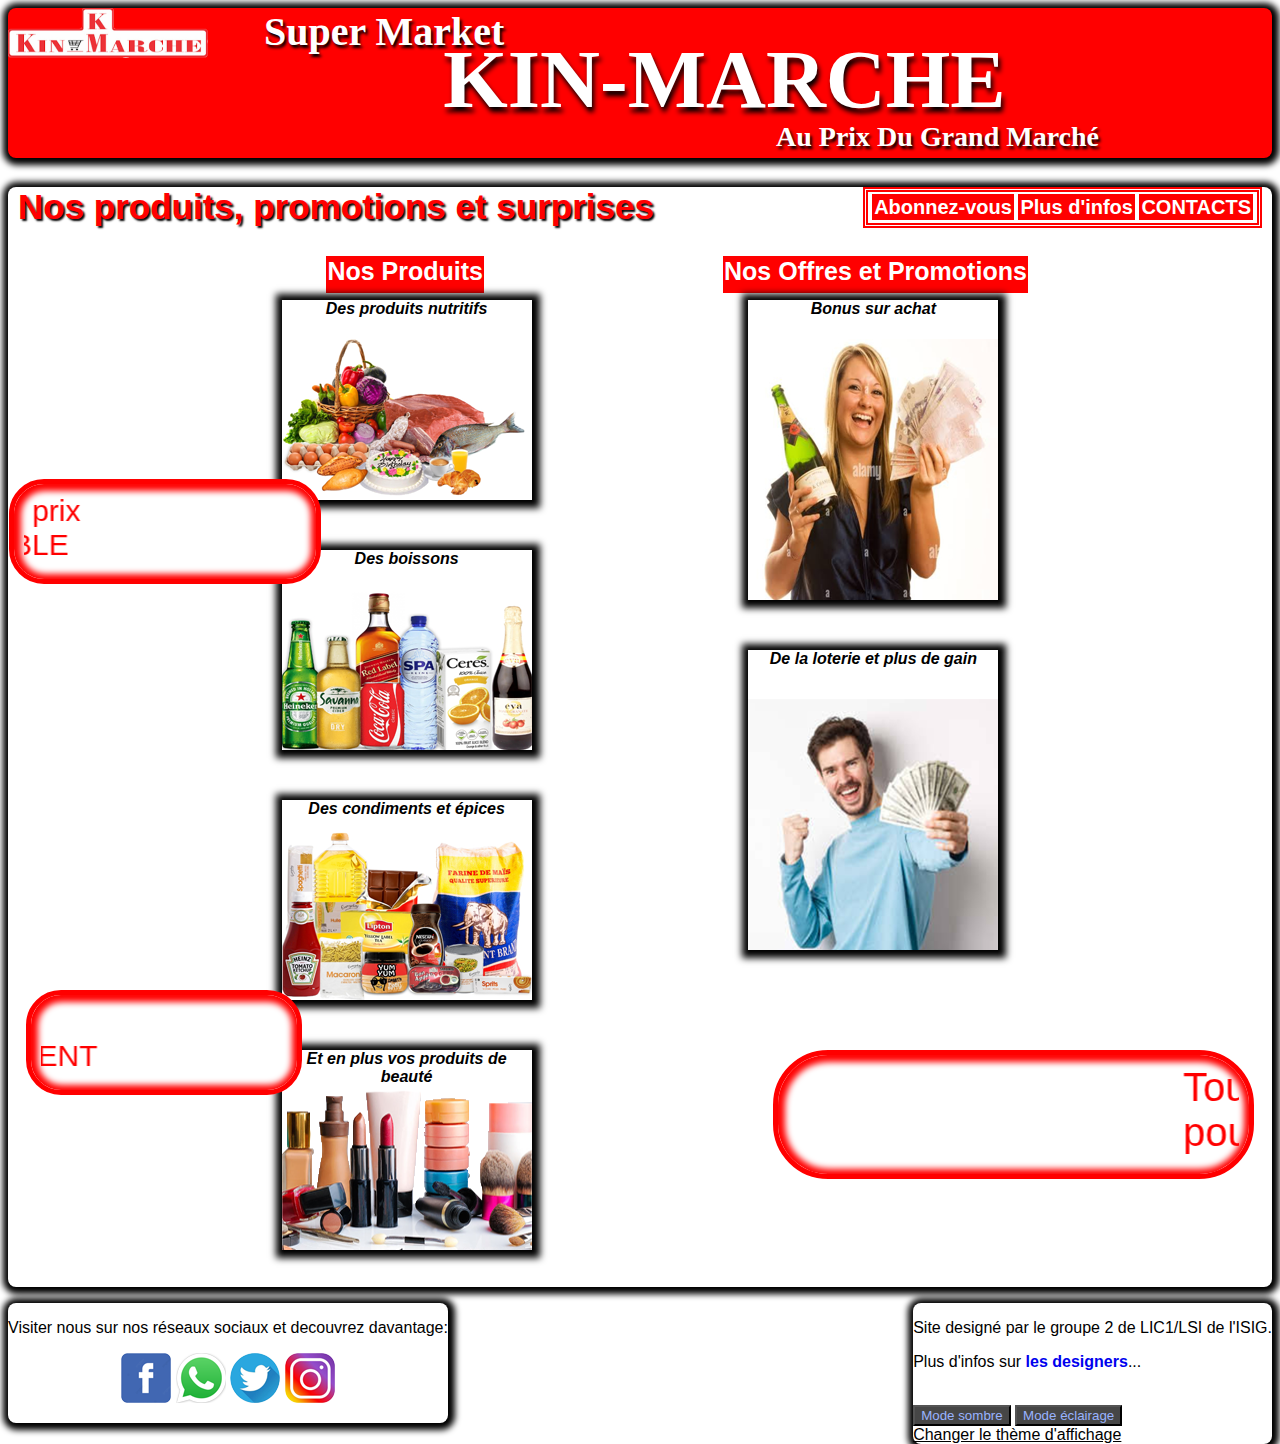
<file: index.html>
<!DOCTYPE html>
<html lang="en">
<head>
    <meta charset="UTF-8">
    <meta http-equiv="X-UA-Compatible" content="IE=edge">
    <meta name="viewport" content="width=device-width, initial-scale=1.0">
    <title>bienvenue_sur_Kin_Marche</title>
    <link rel="stylesheet" href="kin_marche_accueil.css" />
    <script>
        function changeMeilleur(){
            document.getElementById("meilleur").innerHTML = 'PLUS PROCHE DE VOUS';
        }
        function changeMeilleurB(){
            document.getElementById("meilleur").innerHTML = 'LE CLIENT EST ROI !!!';
        }

        function changeBas(){
            document.getElementById("bas_prix").innerHTML = 'OUVERT A TOUS';
        }
        function changeBasB(){
            document.getElementById("bas_prix").innerHTML = 'BIENVENU chez KIN-MARCHE !!!';
        }

        function changeBonheur(){
            document.getElementById("pour_bonheur").innerHTML = 'AU-DELA DES LIMITES';
        }
        function changeBonheurB(){
            document.getElementById("pour_bonheur").innerHTML = 'VOUS MERITEZ LES MEILLEURS !!!';
        }

        function darkmode(){
            document.getElementById("en_tete").style.backgroundColor= "black";
            document.getElementById("corps").style.backgroundColor= "black";
            document.getElementById("products").style.backgroundColor= "black";
            document.getElementById("products").style.color= "white";
            document.getElementById("pour_bonheur").style.color= "white";
            document.getElementById("pour_bonheur").style.backgroundColor= "black";
            document.getElementById("bas_prix").style.color= "white";
            document.getElementById("bas_prix").style.backgroundColor= "black";
            document.getElementById("meilleur").style.color= "white";
            document.getElementById("meilleur").style.backgroundColor= "black";
            document.getElementById("sites").style.backgroundColor= "black";
            document.getElementById("sites").style.color= "white";
            document.getElementById("design").style.color= "white";
            document.getElementById("design").style.backgroundColor= "black";

            
        }

        function lightmode(){
            document.getElementById("en_tete").style.backgroundColor= "red";
            document.getElementById("corps").style.backgroundColor= "white";
            document.getElementById("products").style.backgroundColor= "white";
            document.getElementById("products").style.color= "red";
            document.getElementById("pour_bonheur").style.color= "red";
            document.getElementById("pour_bonheur").style.backgroundColor= "white";
            document.getElementById("bas_prix").style.color= "red";
            document.getElementById("bas_prix").style.backgroundColor= "white";
            document.getElementById("meilleur").style.color= "red";
            document.getElementById("meilleur").style.backgroundColor= "white";
            document.getElementById("sites").style.backgroundColor= "white";
            document.getElementById("sites").style.color= "red";
            document.getElementById("design").style.color= "black";
            document.getElementById("design").style.backgroundColor= "white";
        }
        function reset(){
            document.getElementById("case1").src = "design_accueil/null.png";
            document.getElementById("case2").src = "design_accueil/null.png";
            document.getElementById("case3").src = "design_accueil/null.png";
            document.getElementById("case4").src = "design_accueil/null.png";
        }

        function nutriB(){
            document.getElementById("case1").src = "design_accueil/nutriB.png";
        }
        function boissonsB(){
            document.getElementById("case2").src = "design_accueil/boissonsB.png";
        }
        function epicesB(){
            document.getElementById("case3").src = "design_accueil/epiceB.png";
        }
        function beauteB(){
            document.getElementById("case4").src = "design_accueil/beauteB.png";
        }


        function resetRight(){
            document.getElementById("case5").src = "design_accueil/null2.png";
            document.getElementById("case6").src = "design_accueil/null2.png";
        }

        function bonusB(){
            document.getElementById("case5").src = "design_accueil/bonusB.png";
        }
        function lottoB(){
            document.getElementById("case6").src = "design_accueil/lottoB.png";
        }
    </script>

</head>
<body>
    <!-- La section representatiive du titre de Kin Marche -->
    
    <div id="en_tete">
        <img src="design_accueil/logo.png" id="logo">
        <div id="super">
            <h2>Super Market</h2>
        </div>
        <div id="titre">
            <h1>KIN-MARCHE</h1>
        </div>
        <div id="devise" >
            <h3>Au Prix Du Grand Marché</h3>
        </div>
    </div>


    <!-- Ensuite la div publicitaire et affiche promotionnelle -->


<div id="corps">
    <div id="pub_intro">
        <div id="liens">
            <a href="designers_&_formulaire/formulaire.html" id=abonnez_vous>Abonnez-vous</a>
            <a href="a_propos_kin_marche/kin_marche_a_propos.html" id=plus_infos>Plus d'infos</a>
            <a href="designers_&_formulaire/formulaire.html" id=contacts>CONTACTS</a>
        </div>
        <h2 id="products">Nos produits, promotions et surprises</h2>
        <div id="nos_produits">
            <h3 id="prod">Nos Produits</h3>
        </div>
        <div id="nourriture" onmouseover="nutriB();" onmouseleave="reset();">
            Des produits nutritifs
            <img id="case1" src="design_accueil/null.png">
        </div>
        <div id="boissons" onmouseover="boissonsB();" onmouseleave="reset();">
            Des boissons
            <img id="case2" src="design_accueil/null.png">
        </div>
        <div id="epices" onmouseover="epicesB()"; onmouseleave="reset();">
            Des condiments et épices
            <img id="case3" src="design_accueil/null.png">
        </div>
        <div id="beaute" onmouseover="beauteB();" onmouseleave="reset();">
            Et en plus vos produits de beauté
            <img id="case4" src="design_accueil/null.png">
        </div>


        <div id="nos_promotions">
            <h3 id="surprises">Nos Offres et Promotions</h3>
        </div>
        <div id="bonus" onmouseover="bonusB();" onmouseleave="resetRight();">
            Bonus sur achat
            <img id="case5" src="design_accueil/null2.png">
        </div>
        <div id="lotto" onmouseover="lottoB();" onmouseleave="resetRight();">
            De la loterie et plus de gain
            <img id="case6" src="design_accueil/null2.png">
        </div>
    </div>

    <!-- Quelques mots d'accueil -->

    <div id="pour_bonheur" onmouseover="changeBonheur();" onmouseleave="changeBonheurB();">
        <marquee id="" direction="left">Toutes conditions réunies<br>
        pour la joie familiale</marquee>
    </div>
    <div id="bas_prix" onmouseover="changeBas();" onmouseleave="changeBasB();">
        <marquee class="prix" direction="right">Accessibles à un prix<br>
         TRES ABORDABLE</marquee>  
    </div>
    <div id="meilleur" onmouseover="changeMeilleur();" onmouseleave="changeMeilleurB();">
        <marquee class="prix" direction="right">LE MIEUX<br>
        POUR LE CLIENT</marquee>
    </div>

    <!-- Un petit lien vers nos sites -->
    
</div>

    <!-- Et quelques choses pour les designers -->
    <footer>
    <div id="design">
        <p>Site designé par le groupe 2 de LIC1/LSI de l'ISIG.</p>
        <p>Plus d'infos sur <a href="designers_&_formulaire/designers.html" class="designers">les designers</a>...</p>
        <br>                    
        <button id="mode_sombre" onclick="darkmode();">Mode sombre</button>
        <button id="mode_clair" onclick="lightmode();">Mode éclairage</button><div class="theme">Changer le thème d'affichage</div>
    </div>
    </footer> 
    <aside>
        <div id="sites">
            <p>
                Visiter nous sur nos réseaux sociaux et decouvrez davantage:
            </p>
            <p>         
                <img src="design_accueil/facebook.png" alt="facebook" class="fb"/>
                <img src="design_accueil/WhatsApp.png" alt="WhatsApp" class="wapp" />
                <img src="design_accueil/twitter.png" alt="twitter" class="tweeter" />
                <img src="design_accueil/instagram.png" alt="instagram" class="instagram" />
            </p>
        </div>
    </aside>  
    
</body>
</html>
</file>
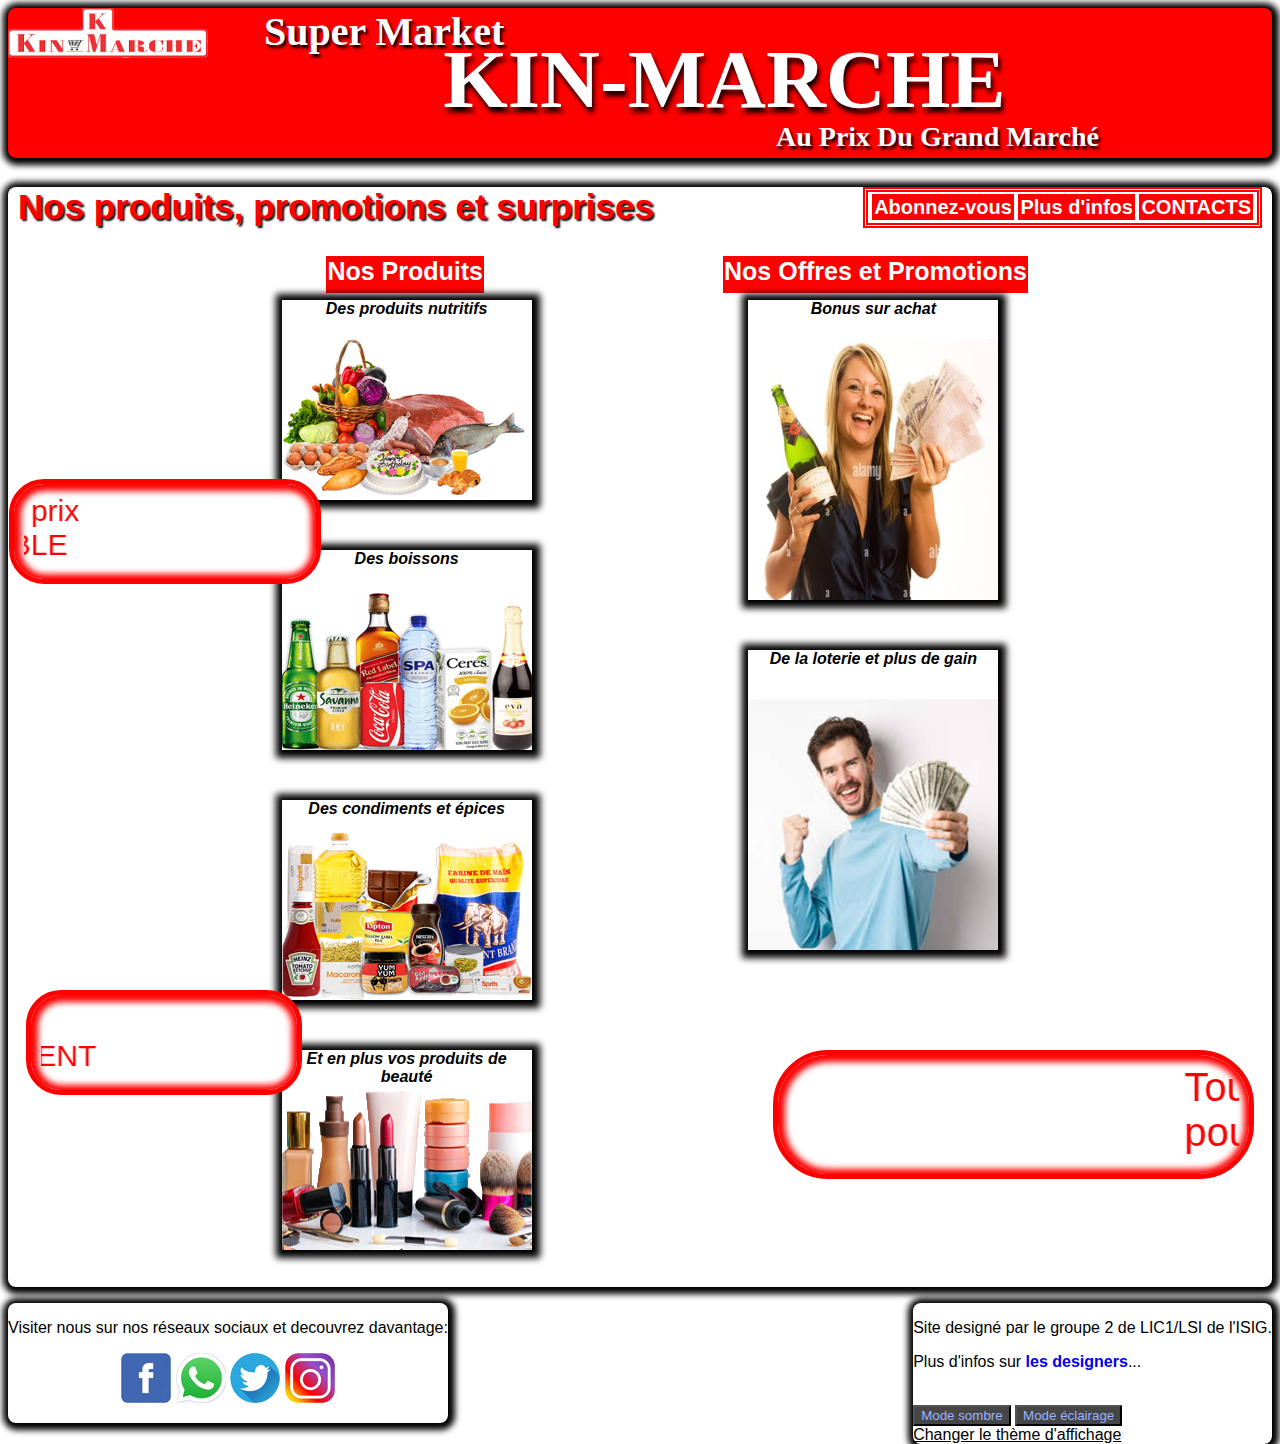
<file: acccueil/index.html>
<!DOCTYPE html>
<html lang="en">
<head>
    <meta charset="UTF-8">
    <meta http-equiv="X-UA-Compatible" content="IE=edge">
    <meta name="viewport" content="width=device-width, initial-scale=1.0">
    <title>bienvenue_sur_Kin_Marche</title>
    <link rel="stylesheet" href="kin_marche_accueil.css" />
    <script>
        function changeMeilleur(){
            document.getElementById("meilleur").innerHTML = 'PLUS PROCHE DE VOUS';
        }
        function changeMeilleurB(){
            document.getElementById("meilleur").innerHTML = 'LE CLIENT EST ROI !!!';
        }

        function changeBas(){
            document.getElementById("bas_prix").innerHTML = 'OUVERT A TOUS';
        }
        function changeBasB(){
            document.getElementById("bas_prix").innerHTML = 'BIENVENU chez KIN-MARCHE !!!';
        }

        function changeBonheur(){
            document.getElementById("pour_bonheur").innerHTML = 'AU-DELA DES LIMITES';
        }
        function changeBonheurB(){
            document.getElementById("pour_bonheur").innerHTML = 'VOUS MERITEZ LES MEILLEURS !!!';
        }

        function darkmode(){
            document.getElementById("en_tete").style.backgroundColor= "black";
            document.getElementById("corps").style.backgroundColor= "black";
            document.getElementById("products").style.backgroundColor= "black";
            document.getElementById("products").style.color= "white";
            document.getElementById("pour_bonheur").style.color= "white";
            document.getElementById("pour_bonheur").style.backgroundColor= "black";
            document.getElementById("bas_prix").style.color= "white";
            document.getElementById("bas_prix").style.backgroundColor= "black";
            document.getElementById("meilleur").style.color= "white";
            document.getElementById("meilleur").style.backgroundColor= "black";
            document.getElementById("sites").style.backgroundColor= "black";
            document.getElementById("sites").style.color= "white";
            document.getElementById("design").style.color= "white";
            document.getElementById("design").style.backgroundColor= "black";

            
        }

        function lightmode(){
            document.getElementById("en_tete").style.backgroundColor= "red";
            document.getElementById("corps").style.backgroundColor= "white";
            document.getElementById("products").style.backgroundColor= "white";
            document.getElementById("products").style.color= "red";
            document.getElementById("pour_bonheur").style.color= "red";
            document.getElementById("pour_bonheur").style.backgroundColor= "white";
            document.getElementById("bas_prix").style.color= "red";
            document.getElementById("bas_prix").style.backgroundColor= "white";
            document.getElementById("meilleur").style.color= "red";
            document.getElementById("meilleur").style.backgroundColor= "white";
            document.getElementById("sites").style.backgroundColor= "white";
            document.getElementById("sites").style.color= "red";
            document.getElementById("design").style.color= "black";
            document.getElementById("design").style.backgroundColor= "white";
        }
        function reset(){
            document.getElementById("case1").src = "design_accueil/null.png";
            document.getElementById("case2").src = "design_accueil/null.png";
            document.getElementById("case3").src = "design_accueil/null.png";
            document.getElementById("case4").src = "design_accueil/null.png";
        }

        function nutriB(){
            document.getElementById("case1").src = "design_accueil/nutriB.png";
        }
        function boissonsB(){
            document.getElementById("case2").src = "design_accueil/boissonsB.png";
        }
        function epicesB(){
            document.getElementById("case3").src = "design_accueil/epiceB.png";
        }
        function beauteB(){
            document.getElementById("case4").src = "design_accueil/beauteB.png";
        }


        function resetRight(){
            document.getElementById("case5").src = "design_accueil/null2.png";
            document.getElementById("case6").src = "design_accueil/null2.png";
        }

        function bonusB(){
            document.getElementById("case5").src = "design_accueil/bonusB.png";
        }
        function lottoB(){
            document.getElementById("case6").src = "design_accueil/lottoB.png";
        }
    </script>

</head>
<body>
    <!-- La section representatiive du titre de Kin Marche -->
    
    <div id="en_tete">
        <img src="design_accueil/logo.png" id="logo">
        <div id="super">
            <h2>Super Market</h2>
        </div>
        <div id="titre">
            <h1>KIN-MARCHE</h1>
        </div>
        <div id="devise" >
            <h3>Au Prix Du Grand Marché</h3>
        </div>
    </div>


    <!-- Ensuite la div publicitaire et affiche promotionnelle -->


<div id="corps">
    <div id="pub_intro">
        <div id="liens">
            <a href="../designers_&_formulaire/formulaire.html" id=abonnez_vous>Abonnez-vous</a>
            <a href="../a_propos_kin_marche/kin_marche_a_propos.html" id=plus_infos>Plus d'infos</a>
            <a href="../designers_&_formulaire/formulaire.html" id=contacts>CONTACTS</a>
        </div>
        <h2 id="products">Nos produits, promotions et surprises</h2>
        <div id="nos_produits">
            <h3 id="prod">Nos Produits</h3>
        </div>
        <div id="nourriture" onmouseover="nutriB();" onmouseleave="reset();">
            Des produits nutritifs
            <img id="case1" src="design_accueil/null.png">
        </div>
        <div id="boissons" onmouseover="boissonsB();" onmouseleave="reset();">
            Des boissons
            <img id="case2" src="design_accueil/null.png">
        </div>
        <div id="epices" onmouseover="epicesB()"; onmouseleave="reset();">
            Des condiments et épices
            <img id="case3" src="design_accueil/null.png">
        </div>
        <div id="beaute" onmouseover="beauteB();" onmouseleave="reset();">
            Et en plus vos produits de beauté
            <img id="case4" src="design_accueil/null.png">
        </div>


        <div id="nos_promotions">
            <h3 id="surprises">Nos Offres et Promotions</h3>
        </div>
        <div id="bonus" onmouseover="bonusB();" onmouseleave="resetRight();">
            Bonus sur achat
            <img id="case5" src="design_accueil/null2.png">
        </div>
        <div id="lotto" onmouseover="lottoB();" onmouseleave="resetRight();">
            De la loterie et plus de gain
            <img id="case6" src="design_accueil/null2.png">
        </div>
    </div>

    <!-- Quelques mots d'accueil -->

    <div id="pour_bonheur" onmouseover="changeBonheur();" onmouseleave="changeBonheurB();">
        <marquee id="" direction="left">Toutes conditions réunies<br>
        pour la joie familiale</marquee>
    </div>
    <div id="bas_prix" onmouseover="changeBas();" onmouseleave="changeBasB();">
        <marquee class="prix" direction="right">Accessibles à un prix<br>
         TRES ABORDABLE</marquee>  
    </div>
    <div id="meilleur" onmouseover="changeMeilleur();" onmouseleave="changeMeilleurB();">
        <marquee class="prix" direction="right">LE MIEUX<br>
        POUR LE CLIENT</marquee>
    </div>

    <!-- Un petit lien vers nos sites -->
    
</div>

    <!-- Et quelques choses pour les designers -->
    <footer>
    <div id="design">
        <p>Site designé par le groupe 2 de LIC1/LSI de l'ISIG.</p>
        <p>Plus d'infos sur <a href="../designers_&_formulaire/designers.html" class="designers">les designers</a>...</p>
        <br>                    
        <button id="mode_sombre" onclick="darkmode();">Mode sombre</button>
        <button id="mode_clair" onclick="lightmode();">Mode éclairage</button><div class="theme">Changer le thème d'affichage</div>
    </div>
    </footer> 
    <aside>
        <div id="sites">
            <p>
                Visiter nous sur nos réseaux sociaux et decouvrez davantage:
            </p>
            <p>         
                <img src="design_accueil/facebook.png" alt="facebook" class="fb"/>
                <img src="design_accueil/WhatsApp.png" alt="WhatsApp" class="wapp" />
                <img src="design_accueil/twitter.png" alt="twitter" class="tweeter" />
                <img src="design_accueil/instagram.png" alt="instagram" class="instagram" />
            </p>
        </div>
    </aside>  
    
</body>
</html>
</file>
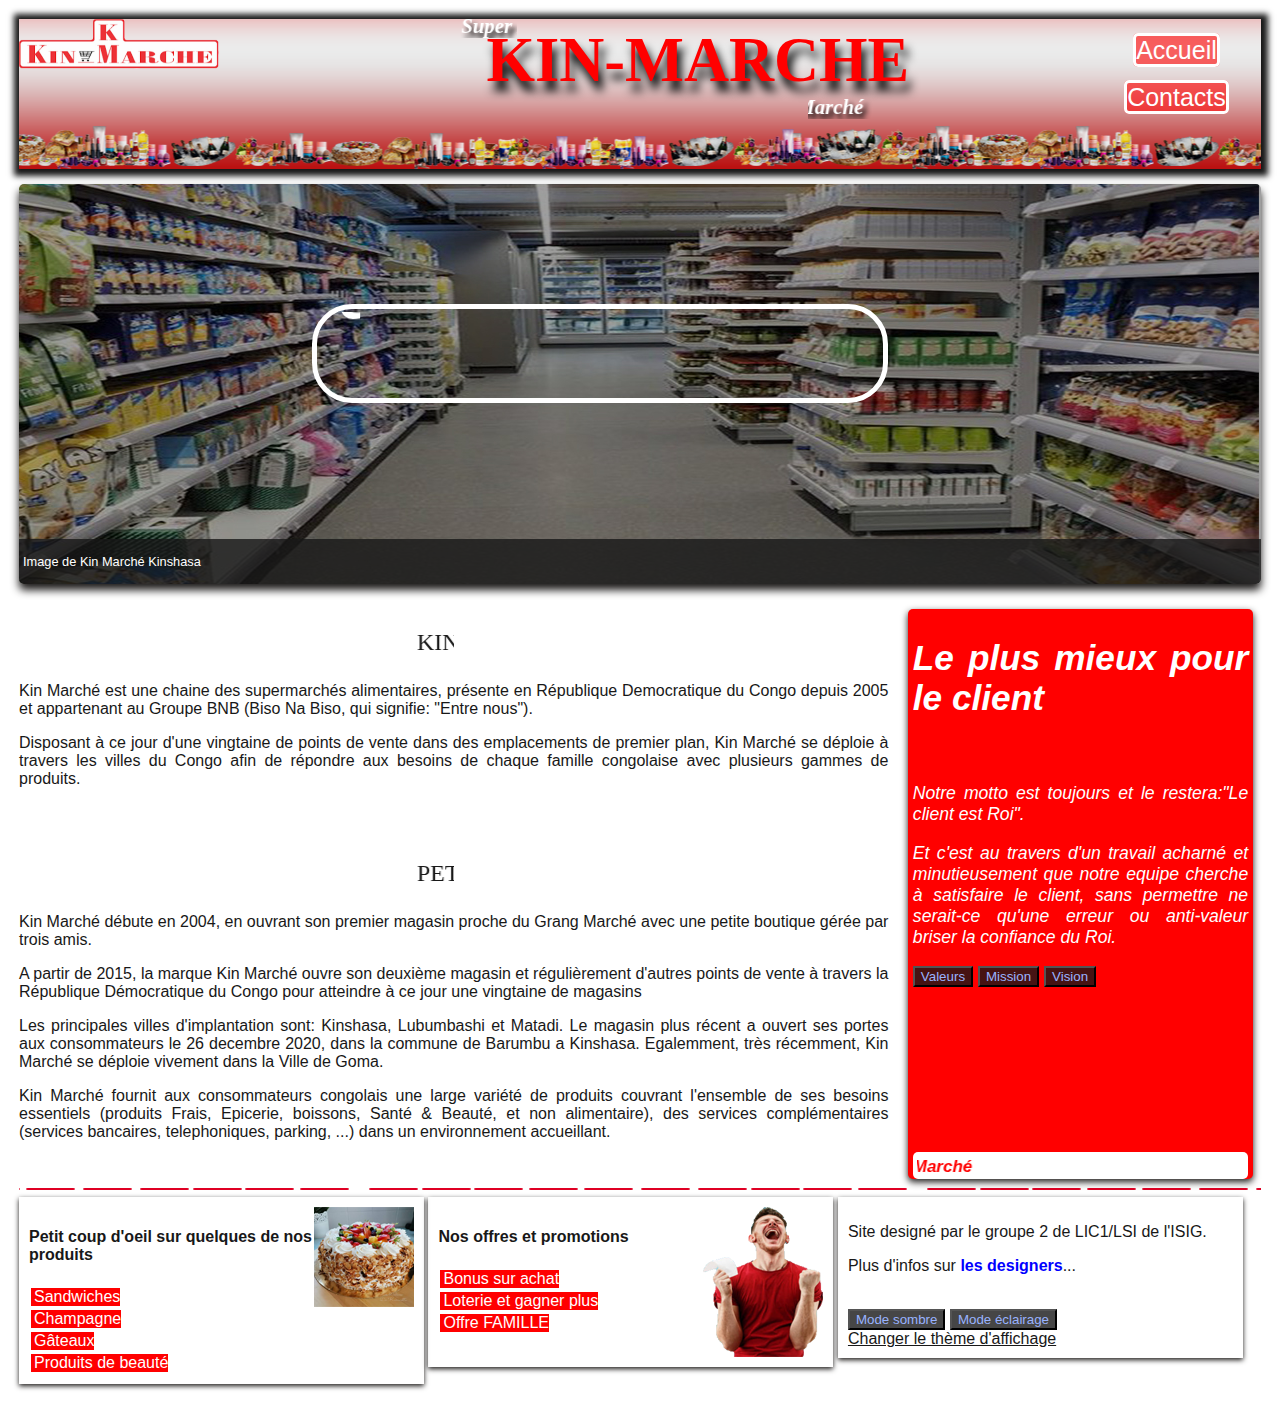
<file: a_propos_kin_marche/kin_marche_a_propos.html>
<!DOCTYPE html>
<html lang="en">
<head>
    <meta charset="UTF-8">
    <meta http-equiv="X-UA-Compatible" content="IE=edge">
    <meta name="viewport" content="width=device-width, initial-scale=1.0">
    <title>kin_marche_a_propos</title>
    <link rel="stylesheet" href="kin_marche_a_propos.css" />
    <script>

        // Astuces pour le theme sombre ou clair
        function darkmode(){
            document.getElementById("bloc_page").style.backgroundColor= "black";
            document.getElementById("bloc_page").style.color= "white";
        }
        function lightmode(){
            document.getElementById("bloc_page").style.backgroundColor= "white";
            document.getElementById("bloc_page").style.color= "black";
        }

        //Astuces et decos pour les valeurs de Kin Marche
        function valeur(){
            document.getElementById("valeurs_Kin").innerHTML = 'Minutie, Courage, Unité, Ordre et Travail.'
        }
        function mission(){
            document.getElementById("valeurs_Kin").innerHTML = 'Mettre à disposition des clients des produits de qualité, à un prix très abordable, pour toute catégorie de classe afin de voir une joie sourire dans chaque famille.'
        }
        function vision(){
            document.getElementById("valeurs_Kin").innerHTML = 'Permettre une parfaite santé à la population, Se démarquer par son excellence, Gagner la confiance de ses clients et Etre pas seulement un marché, mais une société qui reduit le chômage, au travers de ses différentes promotions et action.'
        }
        function rien(){
            document.getElementById("valeurs_Kin").innerHTML = ''
        }

        //Astuces pour les images du footer en balayant pour plus de photos
        function sandwich(){
            document.getElementById("img").src = "design/sandwiches.png";
        }
        function champagne(){
            document.getElementById("img").src = "design/champagne.png";
        }
        function gateau(){
            document.getElementById("img").src = "design/gateau.png";
        }
        function cosmetic(){
            document.getElementById("img").src = "design/beaute.png";
        }
        function bonus(){
            document.getElementById("joyce").src = "design/bonus.png";
        }
        function loto(){
            document.getElementById("joyce").src = "design/lottoMoney.png";
        }
        function offre(){
            document.getElementById("joyce").src = "design/famille.png";
        }
        
    </script>
</head>
<body>
    <!-- on cree un div pour toute la page "bloc_page"-->
    <div id="bloc_page">
        <!--en-tete ou header-->
        <header>
            <div id="titre_principal">
                <img src="design/logo.png" alt="logo de Kin Marche" id="logo" />
                <div id="head"><h1>KIN-MARCHE</h1></div>
                <div id="down"><h2><marquee id="grand_marche" direction="right">Au prix du Grand Marché</marquee></h2></div>
                <div id="up"><h2><marquee id="superMarket" direction="left">Super Market</marquee></h2></div>
            </div>
            
        </header>

        <div id="navigator">
                <a href="../index.html">Accueil</a><br><br>
                <a href="../designers_&_formulaire/formulaire.html">Contacts</a>
        </div>
        <div id="kin_image">
            <div id="sommes"><marquee id="nous"  direction="down" scrollamount="1">Qui sommes-nous?</marquee></div>
            <div id="sur_kin">
                Image de Kin Marché Kinshasa
                <!-- <a href="#" class="plus_de_photos">Plus de photos
                <img src="design/flechette.png" alt="" /></a> -->
            </div>
        </div>

        <!--Ensuite le corps de la page-->
        <section>
            <!--article comporte les infos globales sur kin marche et sa petite historique incluse-->
            <article>
                <h2><marquee class=""  width="50%" scrollamount="4">Kin Marché: Qu'est-ce?</marquee></h2>
                
                <p>
                    Kin Marché est une chaine des supermarchés alimentaires, présente en République Democratique du Congo depuis 2005 et
                    appartenant au Groupe BNB (Biso Na Biso, qui signifie: "Entre nous").
                </p>
                <p>
                    Disposant à ce jour d'une vingtaine de points de vente dans des emplacements de premier plan, Kin Marché se déploie
                     à travers les villes du Congo afin de répondre aux besoins de chaque famille congolaise avec plusieurs gammes de 
                    produits.
                </p>
                <br><br>
            
            
                <h2><marquee class=""  width="50%" scrollamount="4">Petite Historique</marquee></h2>
                <p>Kin Marché débute en 2004, en ouvrant son premier magasin proche du Grang Marché avec une petite boutique gérée par trois amis.
                </p>
                <p>A partir de 2015, la marque Kin Marché ouvre son deuxième magasin et régulièrement d'autres points de vente à travers
                    la République Démocratique du Congo pour atteindre à ce jour une vingtaine de magasins
                </p>
                <p>
                    Les principales villes d'implantation sont: Kinshasa, Lubumbashi et Matadi. Le magasin plus récent a ouvert ses portes aux consommateurs
                    le 26 decembre 2020, dans la commune de Barumbu a Kinshasa. Egalemment, très récemment, Kin Marché se déploie vivement dans la Ville de 
                    Goma.
                </p>
                <p>
                    Kin Marché fournit aux consommateurs congolais une large variété de produits couvrant l'ensemble de ses besoins essentiels 
                    (produits Frais, Epicerie, boissons, Santé & Beauté, et non alimentaire), des services complémentaires (services  bancaires, 
                    telephoniques, parking, ...) dans un environnement accueillant.
                </p>
                <!-- <a href="#" class="produits">Savoir plus sur nos produits...</a>
                <a href="www.kin-marche.com" class="kin_goma">Savoir plus sur Kin Marché Goma...</a> -->
            </article>

            <!--Place alors aux missions de kin marche et a leurs efficacite pour prouver leur SERIEUX-->
            <aside>
                <h1>Le plus mieux pour le client</h1>
                <p><br><br>Notre motto est toujours et le restera:"<id="client_roi">Le client est Roi</id>".</p>
                <p>Et c'est au travers d'un travail acharné et minutieusement que notre equipe cherche à satisfaire le client, sans
                    permettre ne serait-ce qu'une erreur ou anti-valeur briser la confiance du Roi.
                </p>
                <button id="valeur" onmouseover="valeur();" onmouseleave="rien();">Valeurs</button>
                <button id="mission" onmouseover="mission();" onmouseleave="rien();">Mission</button>
                <button id="vision" onmouseover="vision();" onmouseleave="rien();">Vision</button>
                <br><br>
                <div id="valeurs_Kin">

                </div>
                
                <!-- <div id="valeurs">
                    <ul>
                        <li>Minutie</li>
                        <li>Courage</li>
                        <li>Unite</li>
                        <li>Ordre</li>
                        <li>Travail</li>
                    </ul>
                </div>
                <div id="missions">
                    Mettre à disposition des clients des produits de qualité, à un prix très abordable, pour toute catégorie de classe afin 
                    de voir une joie sourire dans chaque famille.
                </div>
                <div id="visions">
                    <ul>
                        <li>Permettre une parfaite santé à la population</li>
                        <li>Se démarquer par son excellence</li>
                        <li>Gagner la confiance de ses clients</li>
                        <li>Etre pas seulement un marché, mais une société qui reduit le chômage, au travers de ses différentes promotions
                            et action
                        </li>
                    </ul>
                    <!-- <div id="sommes"><p>Qui sommes-nous?</p></div>
                </div> -->
                <!-- <p><img src="design/facebook.png" alt="facebook" class="fb"/> <img src="design/WhatsApp.png" alt="WhatsApp" class="wapp" />
                    <img src="design/twitter.png" alt="twitter" class="tweeter" /> </p> -->
                    <div class="motto"><marquee class="mot"  direction="right">KIN MARCHE: Au Prix du Grand Marché</marquee></div>
            </aside>
            
        </section>

        <!--Une fois le corps fini, concluons avec un petit apercu sur nos produits et un coup d'oeil sur les concepteurs de ce site!!!-->
        <footer>
            <div id="produits_bref">
                <img id="img" src="design/gateau.png">
                <h4>Petit coup d'oeil sur quelques de nos produits</h4>
                <a href="#" onmouseover="sandwich();">Sandwiches</a><br>
                <a onmouseover="champagne();">Champagne</a><br>
                <a onmouseover="gateau();">Gâteaux</a><br>
                <a onmouseover="cosmetic();">Produits de beauté</a><br>
            </div>
            <div id="offre">
                <img id="joyce" src="design/lotto.png">
                <h4>Nos offres et promotions</h4>
                <a href="#" onmouseover="bonus();">Bonus sur achat</a><br>
                <a href="#" onmouseover="loto();">Loterie et gagner plus</a><br>
                <a href="#" onmouseover="offre();">Offre FAMILLE</a><br>
            </div>
            <div id="design">
                <p>Site designé par le groupe 2 de LIC1/LSI de l'ISIG.</p>
                <p>Plus d'infos sur <a href="../designers_&_formulaire/designers.html" class="designers">les designers</a>...</p>
                <br>                    
                <button id="mode_sombre" onclick="darkmode();">Mode sombre</button>
                <button id="mode_clair" onclick="lightmode();">Mode éclairage</button><div class="theme">Changer le thème d'affichage</div>
            
            </div>
        </footer>
    </div>
</body>
</html>
</file>
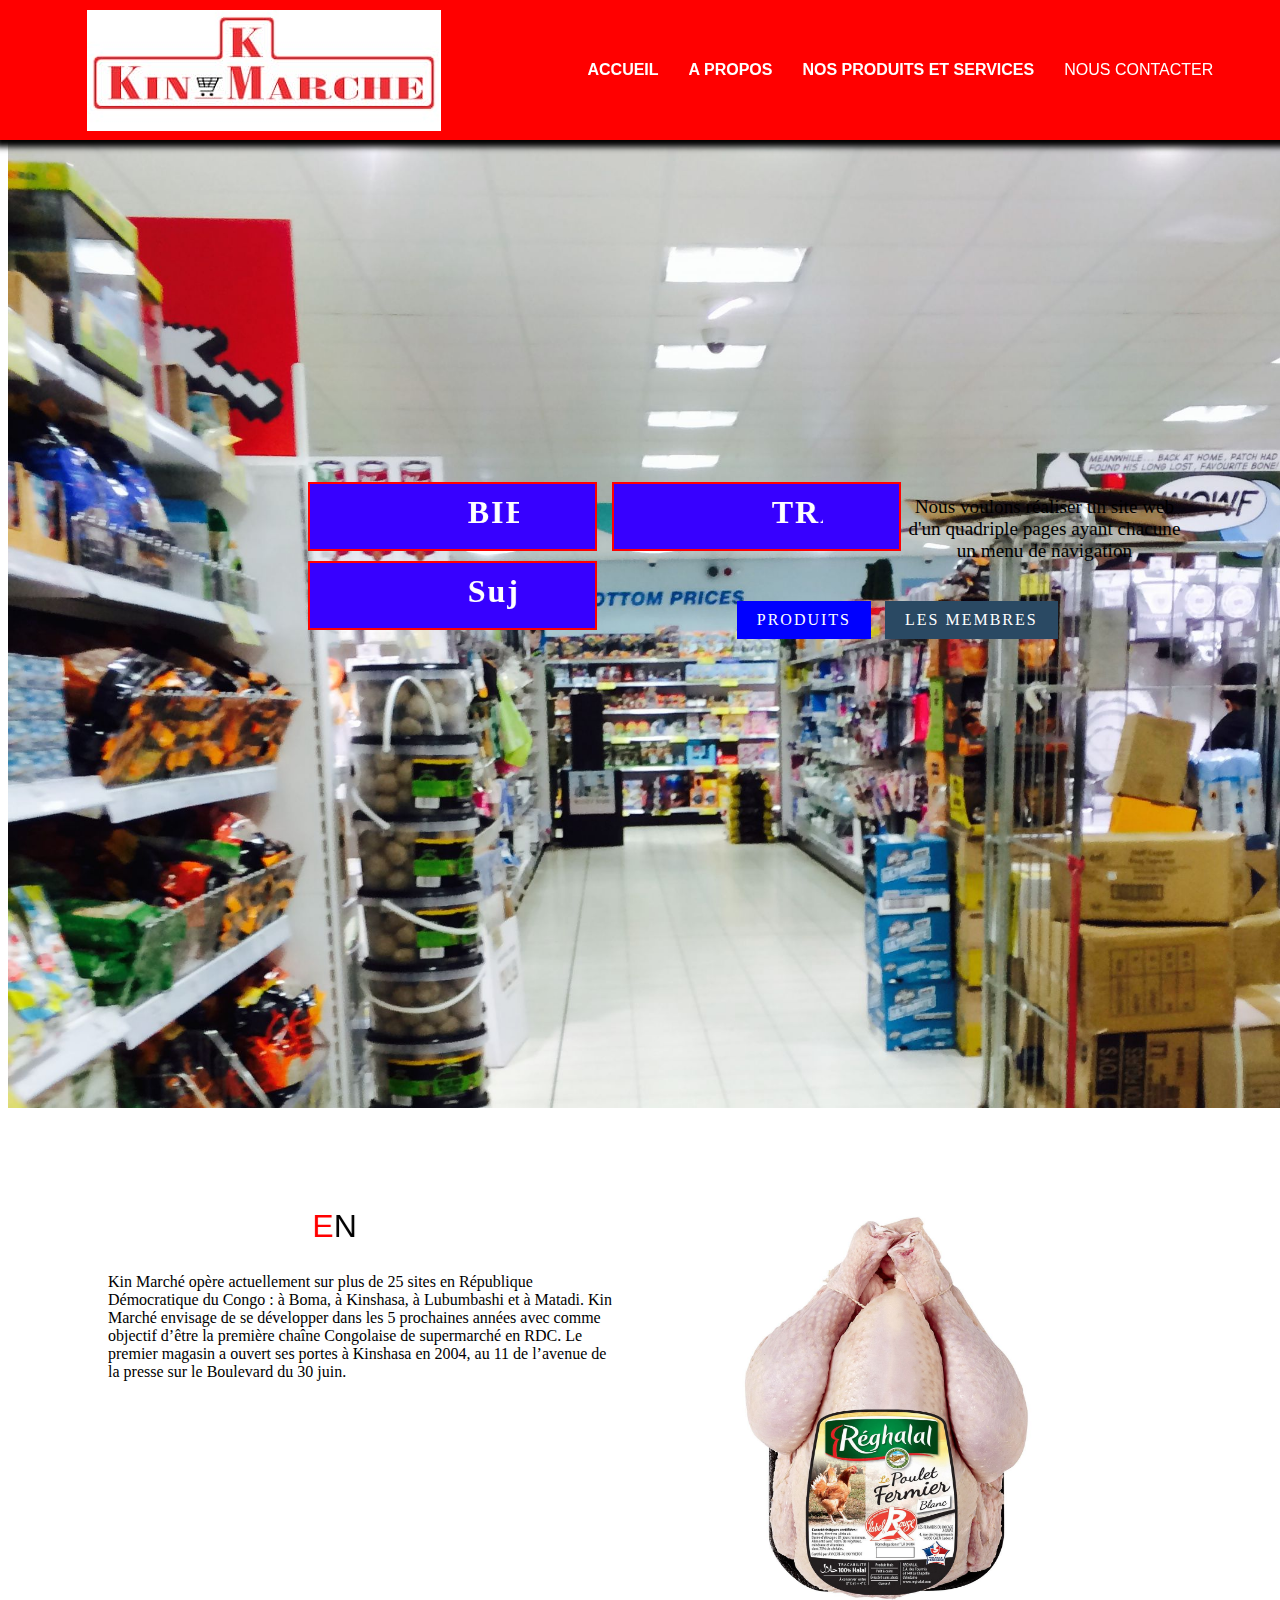
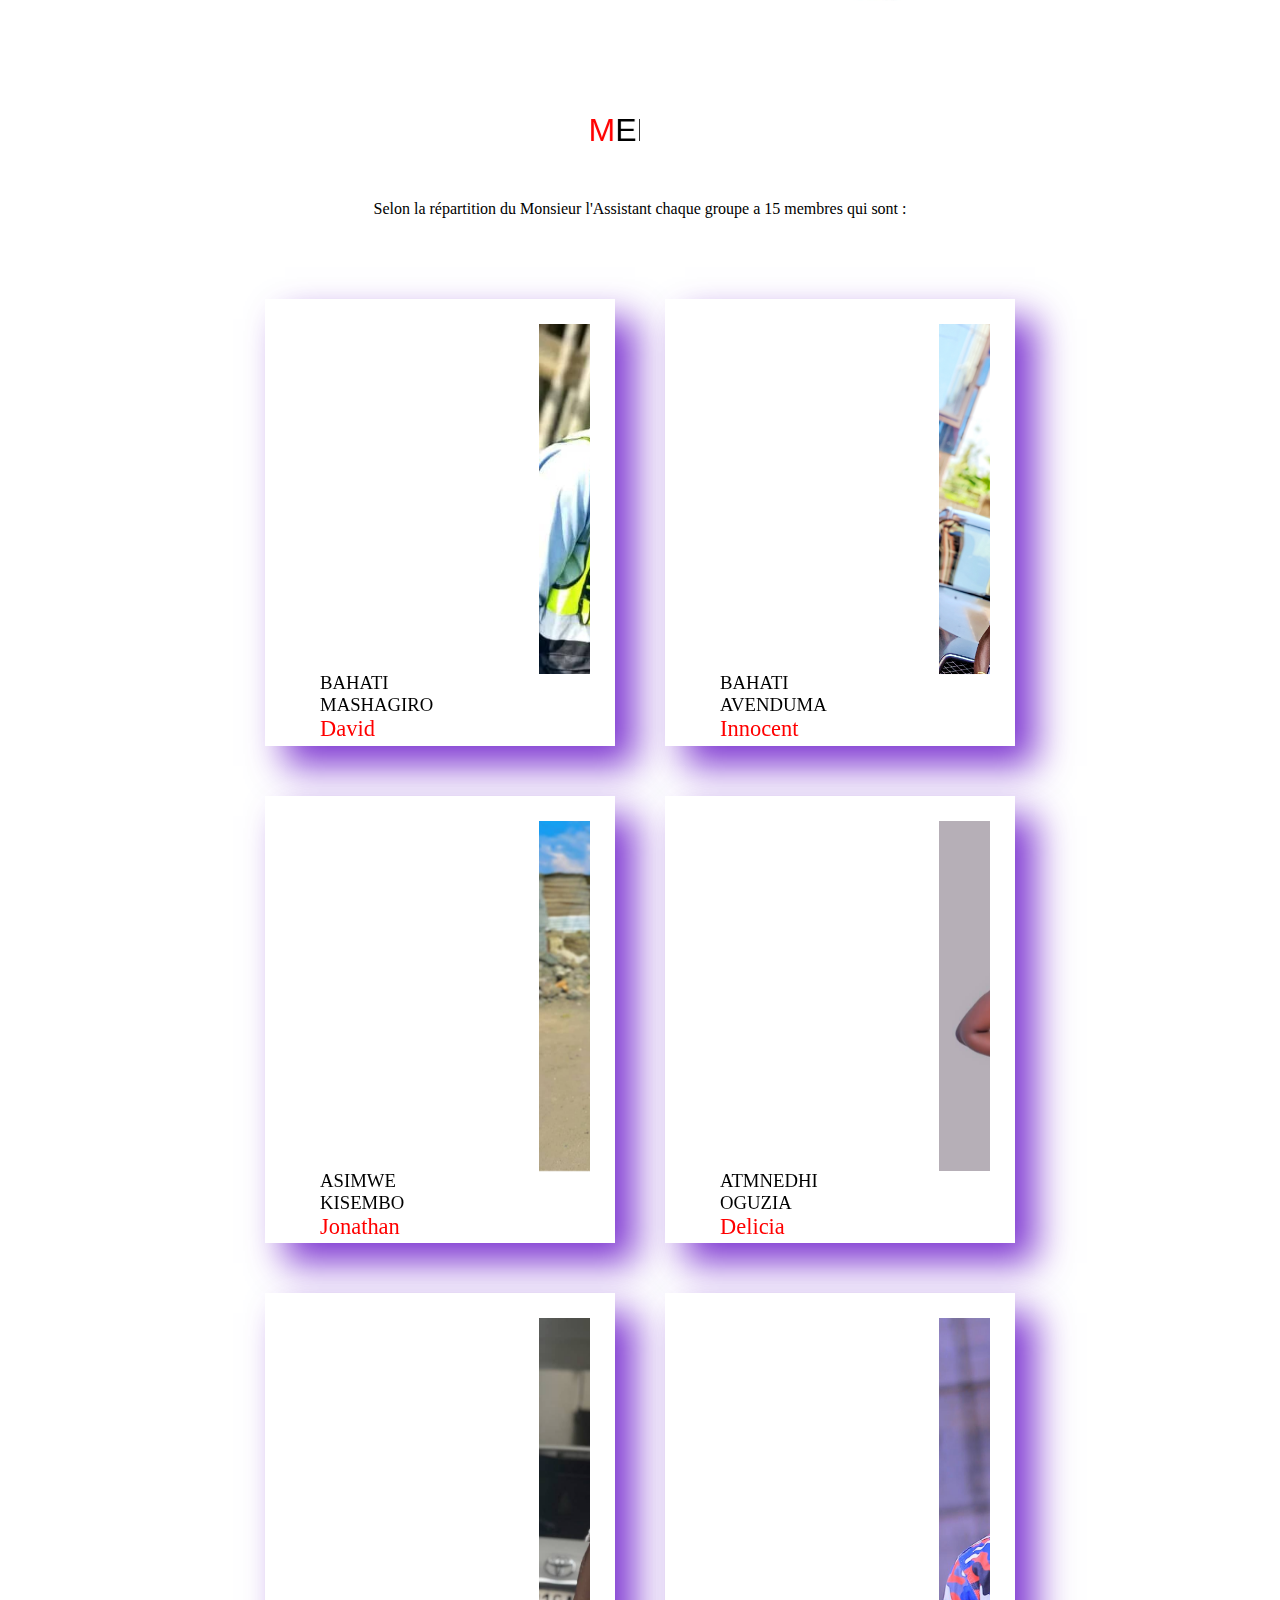
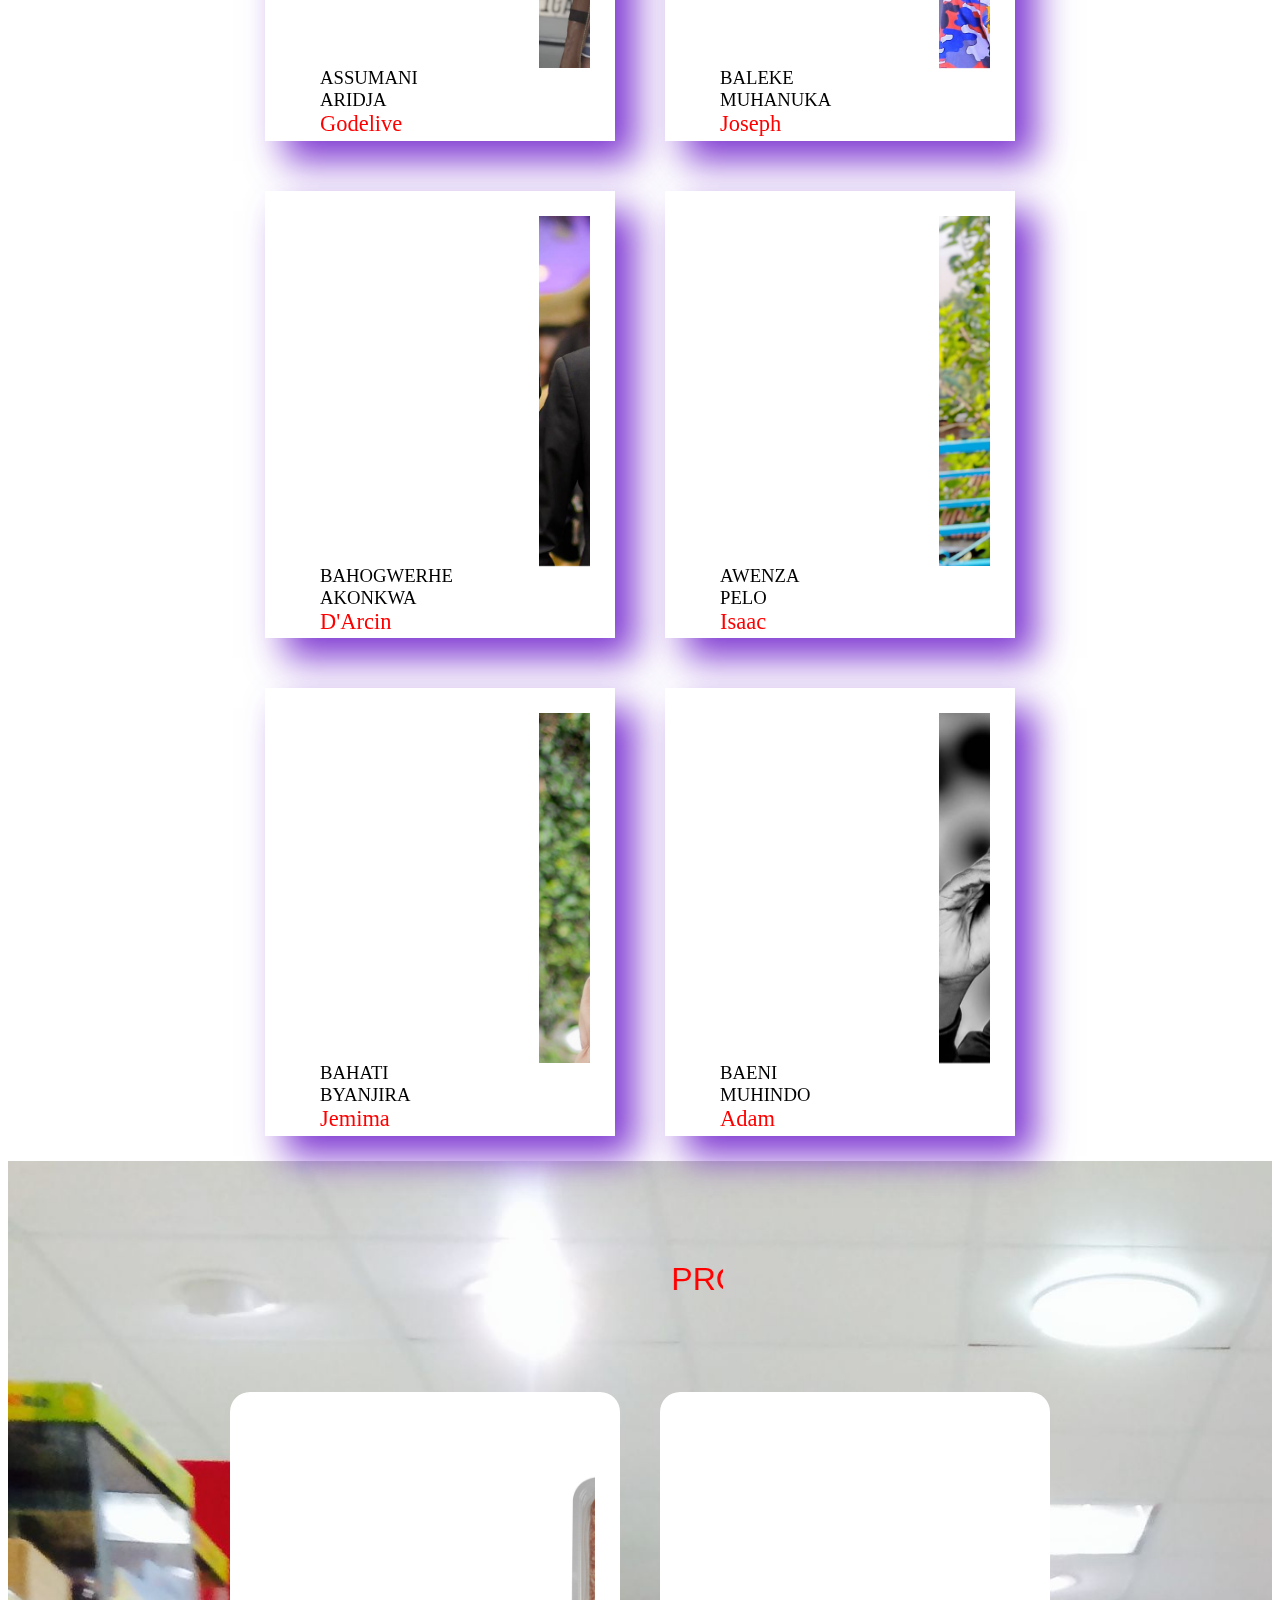
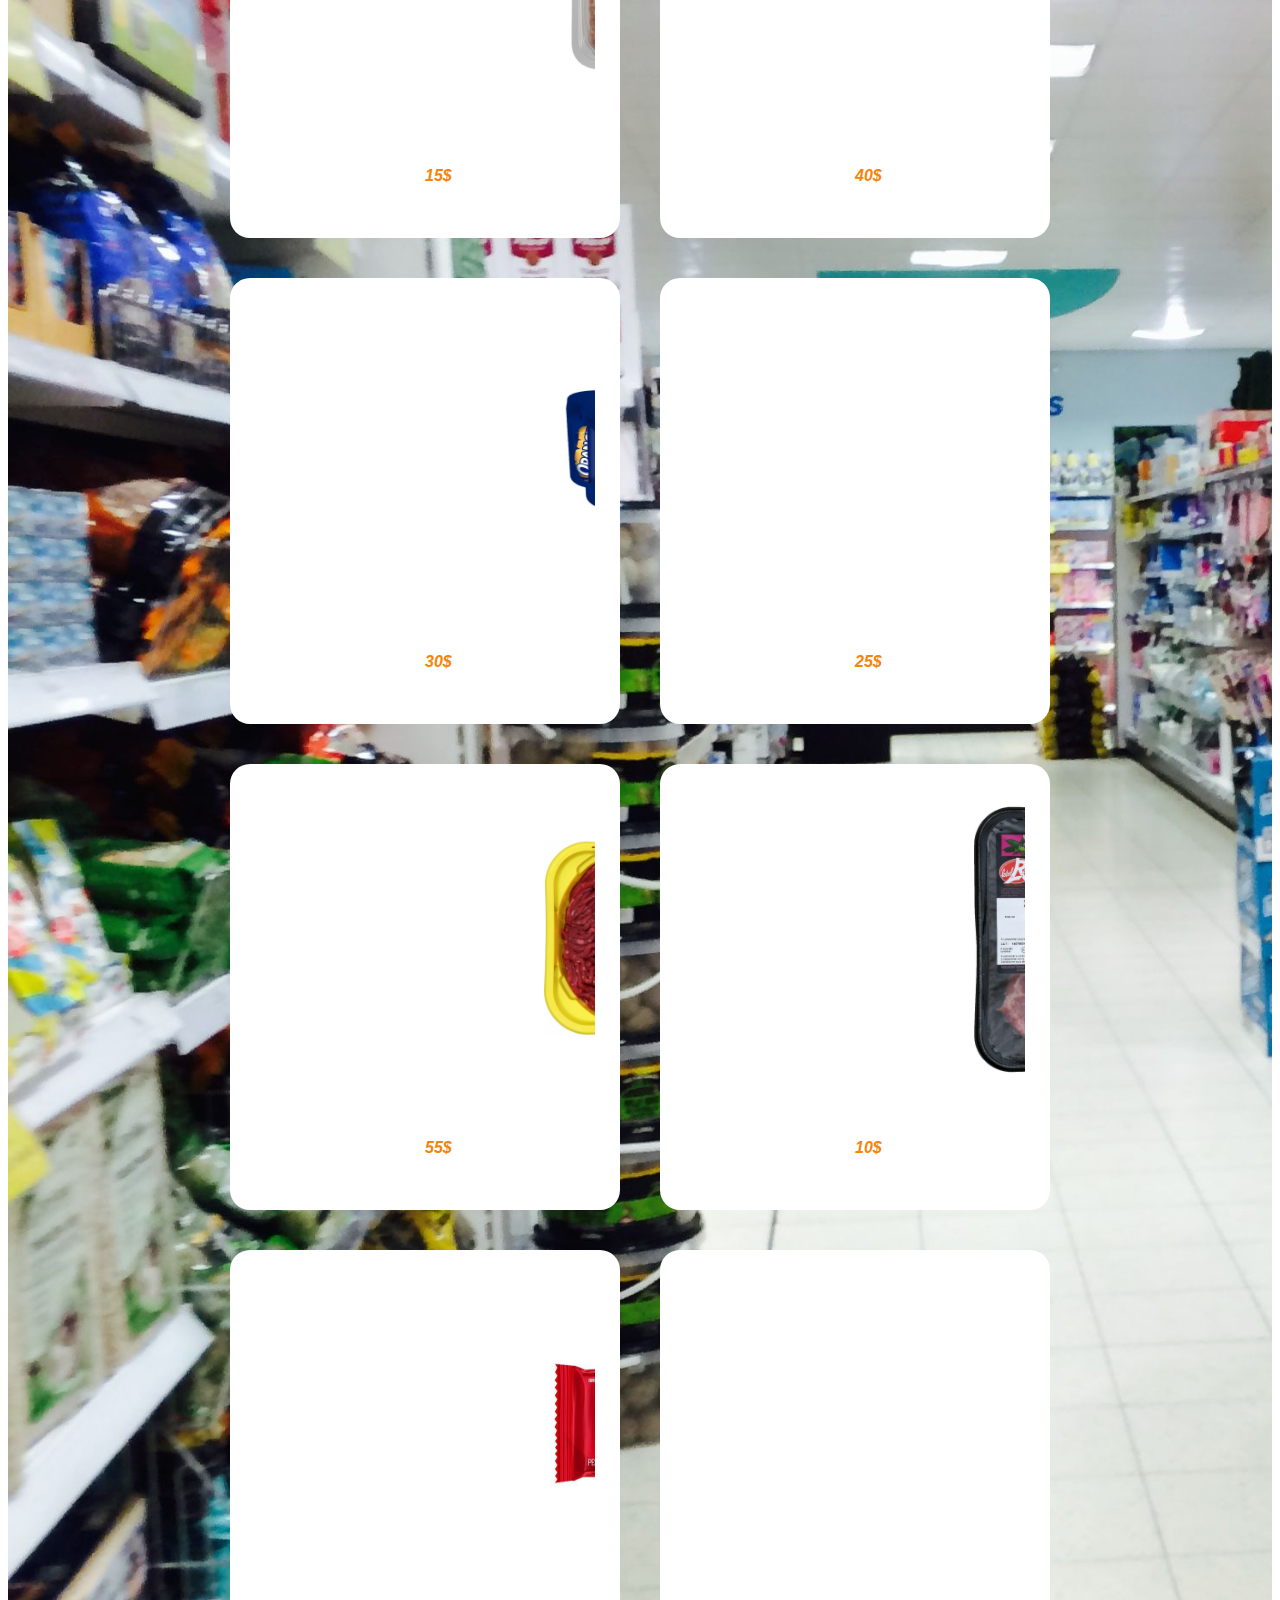
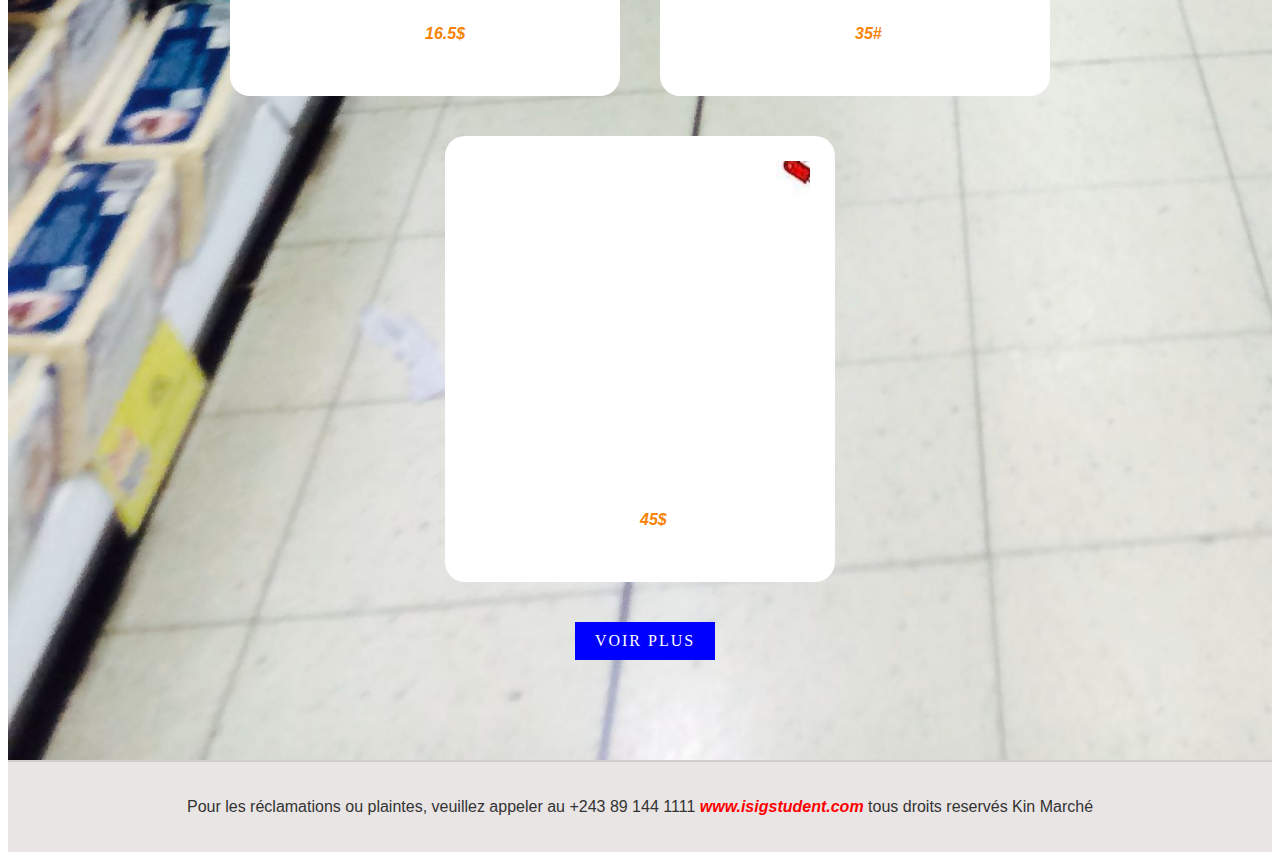
<file: designers_&_formulaire/designers.html>
﻿<!DOCTYPE html>
<html lang="en">
<head>
    <meta charset="UTF-8">
    <meta name="viewport" content="width=device-width, initial-scale=1.0">
    <title>TRAVAIL PRATIQUE</title>
    <link rel="stylesheet" href="style.css">
    <link rel="preconnect" href="https://fonts.googleapis.com">
    <link rel="preconnect" href="https://fonts.gstatic.com" crossorigin>
    <link href="https://fonts.googleapis.com/css2?family=Poppins:wght@300;400;500;600;700&display=swap" rel="stylesheet">
</head>
<body>
    <header class="en_tete">
        <img src="./photos/ttttttt/logo.jpg" alt="tire">
        <ul class="ino">
            <li><a href="../index.html"><b>ACCUEIL</b></a></li>
            <li><a href="../a_propos_kin_marche/kin_marche_a_propos.html"><b>A PROPOS</b></a></li>
            <!-- <li><a href="#temoignage"><b>NOS MAGASINS</b></a></li> -->
            <li><a href="#temoignage"><b>NOS PRODUITS ET SERVICES</b></a></li>
            <!-- <a href="#" class="btm-reserve">NOUS CONTACTER</a> -->
        <form>
            <div id="en_tete">
                <a href="formulaire.html">NOUS CONTACTER</a>
            </div>
        </form>  
    </header>
    <section class="baniere" id="baniere">
        <div class="contenu">
            <div class="presentation">
                <h1><marquee class=""  width="50%" scrollamount="4">BIEVENU CHEZ KIN MARCHE</marquee></h1>
                <h1><marquee class=""  width="50%" scrollamount="4">TRAVAIL PRATIQUE DU GROUPE 2 LIC1 LSI</marquee></h1>
                <h1><marquee class=""  width="50%" scrollamount="4">Sujet : Conception D'un Site Web</marquee></h1>
            </div>
            
            <p>Nous voulons réaliser un site web d'un quadriple pages ayant chacune un menu de navigation</p>
            <a href="#" class="btm1">PRODUITS</a>
            <a href="#" class="btm2">LES MEMBRES</a>
        </div>
    </section>
    <section class="apropos" id="apropos">
        <div class="row">
            <div class="col50">
                <h2 class="titre-texte"><marquee class=""  width="50%" scrollamount="4"><span>E</span>N TITRE ILLUSTRATIF</marquee></h2>
                <p>Kin Marché opère actuellement sur plus de 25 sites en République Démocratique du Congo : à Boma, 
                    à Kinshasa, à Lubumbashi et à Matadi. Kin Marché envisage de se développer dans les 5 prochaines
                     années avec comme objectif d’être la première chaîne Congolaise de supermarché en RDC.  Le premier 
                     magasin a ouvert ses portes à Kinshasa en 2004, au 11 de l’avenue de la presse sur le Boulevard du 
                     30 juin.
                </p>
            </div>
            <div class="col50">
                <div class="img">
                    <img src="./ggggggg/r.jpg" alt="img">
                </div>
            </div>
        </div>
    </section>
    <section class="menu" id="menu">
        <div class="titre">
            <h2 class="titre-texte"><marquee class=""  width="50%" scrollamount="4"><span>M</span>EMBRE <span>D</span>U <span>G</span>ROUPE</marquee></h2>
            <p>Selon la répartition du Monsieur l'Assistant chaque groupe a 15 membres qui sont :</p>
        </div>
        <div class="contenu">
            <div class="box">
                <div class="imbox">
                    <marquee class=""  width="100%" scrollamount="4"><img src="./photos/T1.jpg" alt=""></marquee>
                </div>
                <div class="text">
                    <h3>BAHATI MASHAGIRO <span><big>David</big></span></h3>
                </div>
            </div>
            <div class="box">
                <div class="imbox">
                    <marquee class=""  width="100%" scrollamount="4"><img src="./photos/T3.jpg" alt=""></marquee>
                </div>
                <div class="text">
                    <h3>BAHATI AVENDUMA <span><big>Innocent</big></span></h3>
                </div>
            </div>
            <div class="box">
                <div class="imbox">
                    <marquee class=""  width="100%" scrollamount="4"><img src="./photos/E.jpg" alt=""></marquee>
                </div>
                <div class="text">
                    <h3>ASIMWE KISEMBO <span><big>Jonathan</big></span></h3>
                </div>
            </div>
            <div class="box">
                <div class="imbox">
                    <marquee class=""  width="100%" scrollamount="4"><img src="./photos/B.jpg" alt=""></marquee>
                </div>
                <div class="text">
                    <h3>ATMNEDHI OGUZIA <span><big>Delicia </big></h3>
                </div>
            </div>
            <div class="box">
                <div class="imbox">
                    <marquee class=""  width="100%" scrollamount="4"><img src="./photos/C.jpg" alt=""></marquee>
                </div>
                <div class="text">
                    <h3>ASSUMANI ARIDJA <span><big>Godelive</big></h3>
                </div>
            </div>
            <div class="box">
                <div class="imbox">
                    <marquee class=""  width="100%" scrollamount="4"><img src="./photos/D.jpg" alt=""></marquee>
                </div>
                <div class="text">
                    <h3>BALEKE MUHANUKA <span><big>Joseph</big></h3>
                </div>
            </div>
            <div class="box">
                <div class="imbox">
                    <marquee class=""  width="100%" scrollamount="4"><img src="./photos/Ty.jpg" alt=""></marquee>
                </div>
                <div class="text">
                    <h3>BAHOGWERHE AKONKWA <span><big>D'Arcin</big></h3>
                </div>
            </div>
            <div class="box">
                <div class="imbox">
                    <marquee class=""  width="100%" scrollamount="4"><img src="./photos/F.jpg" alt=""></marquee>
                </div>
                <div class="text">
                    <h3>AWENZA PELO <span><big>Isaac</big></span</h3>
                </div>
            </div>
            <div class="box">
                <div class="imbox">
                    <marquee class=""  width="100%" scrollamount="4"><img src="./photos/T5.jpg" alt=""></marquee>
                </div>
                <div class="text">
                    <h3>BAHATI BYANJIRA <span><big>Jemima</big></span</h3>
                </div>
            </div>
            <div class="box">
                <div class="imbox">
                    <marquee class="" width="100%" scrollamount="4"><img src="./photos/T15.jpg" alt=""></marquee>
                </div>
                <div class="text">
                    <h3>BAENI MUHINDO <span><big>Adam</big></span></h3>
                </div>
            </div>
        </div>
        <!-- <div class="titre"> -->
            <!-- <a href="#" class="btm1">VOIR PLUS</a> -->
        <!-- </div> -->
</section>
<section class="temoignage" id="temoignage">
    <div class="titre blanc">
        <h2 class="titre-texte"><marquee class=""  width="100%" scrollamount="4"><span>P</span>RODUITS</h2></marquee>
    </div>
    <div class="contenu">
        <div class="box">
            <div class="imbox">
                <marquee class=""  width="100%" scrollamount="4"><img src="./ggggggg/r2.jpg" alt=""></marquee>
            </div>
            <div class="text">
                <h3>15$</h3>
            </div>
        </div>
        <div class="box">
            <div class="imbox">
                 <marquee class=""  width="100%" scrollamount="4"><img src="./ggggggg/r3.jpg" alt=""></marquee>
            </div>
            <div class="text">
                <h3>40$</h3>
            </div>
        </div>
        <div class="box">
            <div class="imbox">
                 <marquee class=""  width="100%" scrollamount="4"><img src="./ggggggg/r4.jpg" alt=""></marquee>
            </div>
            <div class="text">
                <h3>30$</h3>
            </div>
        </div>
        <div class="box">
            <div class="imbox">
                 <marquee class=""  width="100%" scrollamount="4"><img src="./ggggggg/r5.jpg" alt=""></marquee>
            </div>
            <div class="text">
                <h3>25$</h3>
            </div>
        </div>
        <div class="box">
            <div class="imbox">
                 <marquee class=""  width="100%" scrollamount="4"><img src="./ggggggg/r6.jpg" alt=""></marquee>
            </div>
            <div class="text">
                <h3>55$</h3>
            </div>
        </div>
        <div class="box">
            <div class="imbox">
                 <marquee class=""  width="100%" scrollamount="4"><img src="./ggggggg/r7.jpg" alt=""></marquee>
            </div>
            <div class="text">
                <h3>10$</h3>
            </div>
        </div>
        <div class="box">
            <div class="imbox">
                 <marquee class=""  width="100%" scrollamount="4"><img src="./ggggggg/r8.jpg" alt=""></marquee>
            </div>
            <div class="text">
                <h3>16.5$</h3>
            </div>
        </div>
        <div class="box">
            <div class="imbox">
                 <marquee class=""  width="100%" scrollamount="4"><img src="./ggggggg/r9.jpg" alt=""></marquee>
            </div>
            <div class="text">
                <h3>35#</h3>
            </div>
        </div>
        <div class="box">
            <div class="imbox">
                 <marquee class=""  width="100%" scrollamount="4"><img src="./ggggggg/r11.jpg" alt=""></marquee>
            </div>
            <div class="text">
                <h3>45$</h3>
            </div>
        </div>
    </div>
    <div class="titre">
        <a href="#" class="btm1">VOIR PLUS</a>
    </div>
    </div>
</div>
</section>
<div class="copyright">
    <p>Pour les réclamations ou plaintes, veuillez appeler au +243 89 144 1111 <a href="#"> www.isigstudent.com</a> tous droits reservés Kin Marché</p>
</div>
</body id>
</html>
</file>
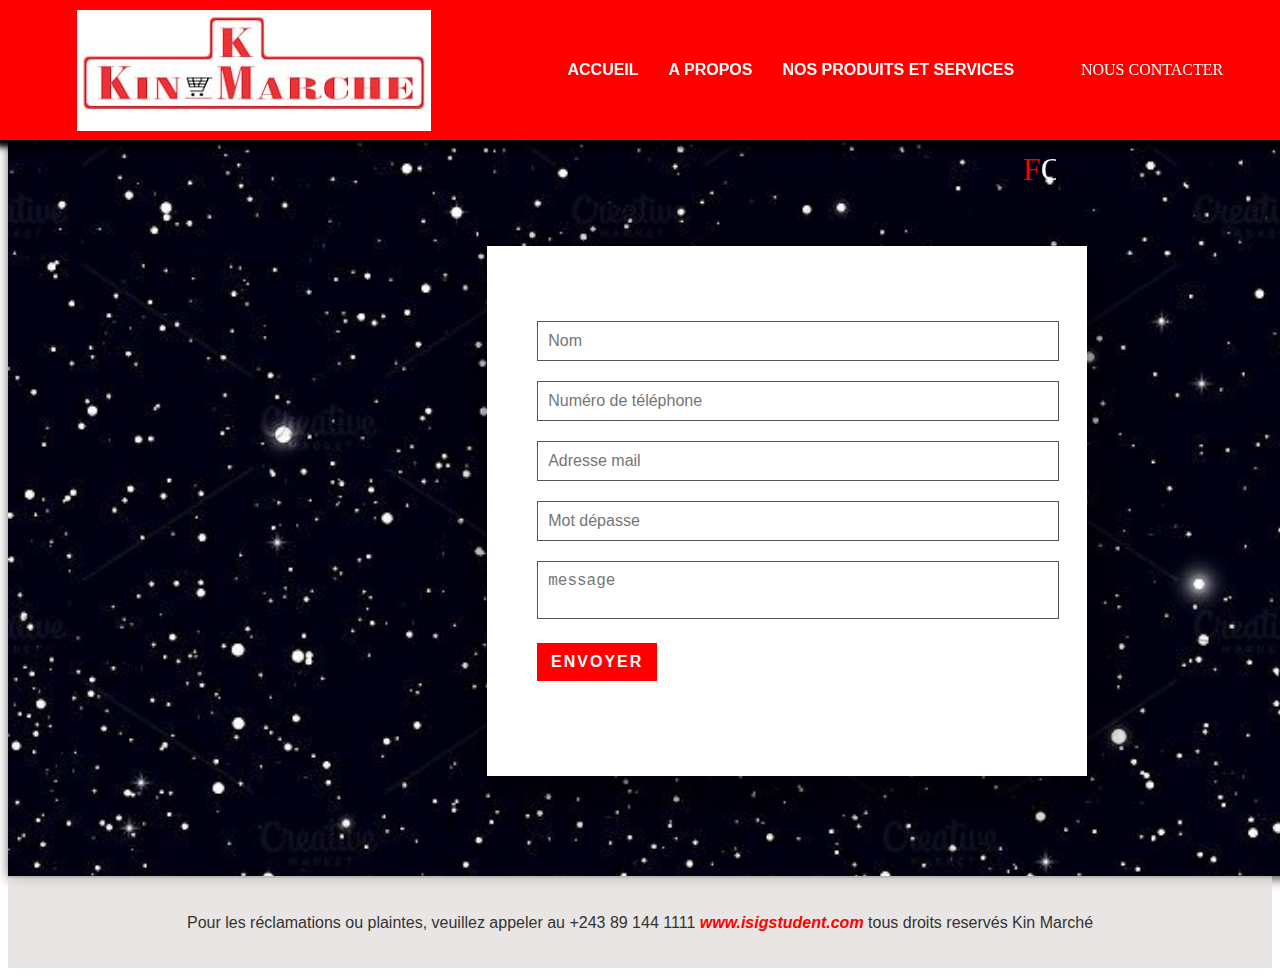
<file: designers_&_formulaire/formulaire.html>
<!DOCTYPE html>
<html lang="en">
<head>
    <meta charset="UTF-8">
    <meta name="viewport" content="width=device-width, initial-scale=1.0">
    <title>TRAVAIL PRATIQUE</title>
    <link rel="stylesheet" href="style.css">
    <link rel="preconnect" href="https://fonts.googleapis.com">
    <link rel="preconnect" href="https://fonts.gstatic.com" crossorigin>
    <link href="https://fonts.googleapis.com/css2?family=Poppins:wght@300;400;500;600;700&display=swap" rel="stylesheet">
</head>
<body>
    <header class="en_tete">
        <img src="./photos/ttttttt/logo.jpg" alt="tire">
        <ul class="ino">
            <li><a href="../index.html"><b>ACCUEIL</b></a></li>
            <li><a href="../a_propos_kin_marche/kin_marche_a_propos.html"><b>A PROPOS</b></a></li>
            <!-- <li><a href="#"><b>NOS MAGASINS</b></a></li> -->
            <li><a href="../designers_&_formulaire/designers.html#temoignage"><b>NOS PRODUITS ET SERVICES</b></a></li>
        </ul>
        <form>
            <div id="en_tete">
                <a href="formulaire.html">NOUS CONTACTER</a>
                <a href="formulaire.html"></a>
            </div>
        </form>
    </header> 
    <section class="contact" id="contact">
        <div class="titre-noir">
            <h4 class="titre-texte"><marquee class="" width="50%" scrollamount="4"><span>F</span>ORMULAIRE <span>D</span>E <span>C</span>ONTACT</marquee></h4>
        </div>
        <div class="contactform">
            <!-- <h3>Evoyer un message</h3> -->
            <div class="inputboite">
                <input type="text" placeholder="Nom" placeholder="Name" required>
            </div>
            <div class="inputboite">
                <input type="tel" placeholder="Numéro de téléphone" placeholder="+243" required>
            </div>
            <div class="inputboite">
                <input type="mail" placeholder="Adresse mail" placeholder="E-mail" required>
            </div>
            <div class="inputboite">
                <input type="password"  placeholder="Mot dépasse" placeholder="password" required>
            </div>
                
         
    
            <div class="inputboite">
                <textarea placeholder="message"></textarea>
            </div>
            <div class="inputboite">
                <input type="submit" value="envoyer">
            </div>
        </div>
    </section>
    <div class="copyright">
        <p>Pour les réclamations ou plaintes, veuillez appeler au +243 89 144 1111 <a href="#"> www.isigstudent.com</a> tous droits reservés Kin Marché</p>
    </div>
</body>
</html>
</file>
<file: kin_marche_accueil.css>
@font-face{
    font-family: 'Showcard Gothic';
    src: url('Showcard Gothic.eot') format('eot'),
    src: url('Showcard Gothicz.woff') format('woff'),
    src: url('Showcard Gothic.ttf') format('ttf'),
    src: url('Showcard Gothic.svg') format('svg'),
}
@font-face{
    font-family: 'Matura MT Script Capitals';
    src: url('Matura MT Script Capitals.eot') format('eot'),
    src: url('Matura MT Script Capitals.woff') format('woff'),
    src: url('Matura MT Script Capitals.ttf') format('ttf'),
    src: url('Matura MT Script Capitals.svg') format('svg'),
}
@font-face{
    font-family: 'Showcard Gothic';
    src: url('Showcard Gothic.eot') format('eot'),
    src: url('Showcard Gothicz.woff') format('woff'),
    src: url('Showcard Gothic.ttf') format('ttf'),
    src: url('Showcard Gothic.svg') format('svg'),
}


#en_tete{
    background-color: red;
    height: 150px;
    box-shadow: 1px 1px 6px 6px;
    border-radius: 8px;
}

#corps{
    box-shadow: 1px 1px 6px 6px;
    border-radius: 8px;
    background-color: white;
    height: 1100px;
    margin: auto;
    padding-left: 10px;
    padding-right: 10px;
}
#logo, #super, #titre, #devise{
    color: white;
}
#logo{
    top: 5px;
    width: 200px;
    height: 50px;
}

@keyframes blink {
    0% { opacity: 0; }
    50% { opacity: 1; }
    100% { opacity: 0; }
}
#logo, #super, #titre, #devise {
    animation: blink 1.5s infinite;
}
#super h2{
    position: absolute;
    margin-left: 20%;
    top: -25px;
    font-weight: bold;
    font-size: 40px;
    font-family: Matura MT Script Capitals;
    text-shadow: 2px 3px 3px black;
}
#titre h1{
    position: absolute;
    top: -25px;
    margin-left: 34%;
    font-family: Showcard Gothic;
    font-weight: bold;
    font-size: 83px;
    text-shadow: 2px 5px 5px black;
}
#devise h3{
    top: 93px;
    position: absolute;
    margin-left: 60%;
    font-weight: bold;
    font-family: Matura MT Script Capitals;
    font-size: 28px;
    text-shadow: 2px 3px 3px black;
}
#products{
    text-decoration: none;
    color: red;
    font-weight: bolder;
    font-size: 35px;
    text-shadow: 2px 2px 2px black;
}
#liens{
    display: inline-block;
    float: right;
    border: 5px double red;
    padding: 4px;
}
#liens{
    top: 20%;
}
#liens a{
    text-decoration: none;
    font-size: 20px;
    color: white;
    font-weight: bold;
    border: 2px solid red;
    background-color: red;
}
#liens a:hover{
    color: white;
    background-color: royalblue;
    border: 2px solid royalblue;
    letter-spacing: 2px;
    transition: 0.5s;
}
#prod, #surprises{
    background-color: red;
    position: absolute;
    height: 35px;
    border: 1px solid red;
    margin: auto;
    color: white;
    font-size: 25px;
}
#prod{
    left: 25.5%;
}
#surprises{
    right: 19.7%;
}
#prod:hover, #surprises:hover{
    font-size: 27px;
    transition: 0.3s;
}
#nourriture, #boissons, #epices, #beaute{
    background-color: white;
    height: 200px;
    width: 250px;
    position: absolute;
    left: 22%;
    box-shadow: 1px 1px 7px 7px;
}
#nourriture{
    top: 300px;
    background-image: url("design_accueil/nutri.png");
}
#boissons{
    top: 550px;
    background-image: url("design_accueil/boissons.png");
}
#epices{
    top: 800px;
    background-image: url("design_accueil/condiments.png");
}
#beaute{
    top: 1050px;
    background-image: url("design_accueil/beaute.png");
}

#bonus, #lotto{
    background-color: white;
    height: 300px;
    width: 250px;
    position: absolute;
    right: 22%;
    box-shadow: 1px 1px 7px 7px;
}
#bonus{
    top: 300px;
    background-image: url("design_accueil/bonus.png");
}
#lotto{
    top: 650px;
    background-image: url("design_accueil/lotto.png");
}

/*Style d'ecriture dans les titres de case*/
#nourriture, #boissons, #epices, #beaute, #bonus, #lotto{
    font-family: 'Trebuchet MS', 'Lucida Sans Unicode', 'Lucida Grande', 'Lucida Sans', Arial, sans-serif;;
    text-align: center;
    font-weight: bold;
    font-style: italic;
}
footer #design a{
    text-decoration: solid;
    font-weight: bold;
    
}
footer #design a:hover{
    letter-spacing: 4px;
    transition: 0.5s;
}
.theme{
    text-decoration: underline;
}
footer, aside{
    position: relative;
    background-color: white;
    box-shadow: 1px 1px 6px 6px;
    border-radius: 8px;
    margin: auto;
    top: 16px;
}
aside{
    float: left;
    text-align: center;
}
footer{
    float: right;
}
#mode_clair, #mode_sombre{
    color: rgb(153, 179, 255);
    background-color: rgba(24, 24, 24, 0.8);
}
#mode_clair:hover, #mode_sombre:hover{
    letter-spacing: 3px;
    transition: 00.5s;
}

/*Mettons en forme quelques decos du corps de notre site, pour des mots publicitaires*/
#pour_bonheur{
    position: absolute;
    border: 5px solid red;
    font-size: 40px;
    right: 2%;
    top: 1050px;
    color: red;
    border-radius: 55px;
    background-color: white;
    text-align: center;
    padding: 10px;
}
#pour_bonheur:hover{
    font-size: 48px;
    transition: 0.3s;
}
#bas_prix, #meilleur{
    position: absolute;
    border: 5px solid red;
    border-radius: 35px;
    background-color: white;
    text-align: center;
    font-size: 30px;
    color: red;
    padding: 10px;  
}
#bas_prix:hover, #meilleur:hover{
    font-size: 28px;
    transition: 0.3s;
}
#bas_prix{
    top: 479px;
    left: 0.7%;
}
#meilleur{
    top: 990px;
    left: 2%;
}

#corps, aside, footer{
    font-family: Arial, Helvetica, sans-serif;
}

#pour_bonheur, #bas_prix, #meilleur{
    box-shadow: 1px 1px 6px 6px red inset;
}

#sites:hover{
    letter-spacing: -1px;
    transition: 0.5s;
}
</file>
<file: acccueil/kin_marche_accueil.css>
@font-face{
    font-family: 'Showcard Gothic';
    src: url('Showcard Gothic.eot') format('eot'),
    src: url('Showcard Gothicz.woff') format('woff'),
    src: url('Showcard Gothic.ttf') format('ttf'),
    src: url('Showcard Gothic.svg') format('svg'),
}
@font-face{
    font-family: 'Matura MT Script Capitals';
    src: url('Matura MT Script Capitals.eot') format('eot'),
    src: url('Matura MT Script Capitals.woff') format('woff'),
    src: url('Matura MT Script Capitals.ttf') format('ttf'),
    src: url('Matura MT Script Capitals.svg') format('svg'),
}
@font-face{
    font-family: 'Showcard Gothic';
    src: url('Showcard Gothic.eot') format('eot'),
    src: url('Showcard Gothicz.woff') format('woff'),
    src: url('Showcard Gothic.ttf') format('ttf'),
    src: url('Showcard Gothic.svg') format('svg'),
}


#en_tete{
    background-color: red;
    height: 150px;
    box-shadow: 1px 1px 6px 6px;
    border-radius: 8px;
}

#corps{
    box-shadow: 1px 1px 6px 6px;
    border-radius: 8px;
    background-color: white;
    height: 1100px;
    margin: auto;
    padding-left: 10px;
    padding-right: 10px;
}
#logo, #super, #titre, #devise{
    color: white;
}
#logo{
    top: 5px;
    width: 200px;
    height: 50px;
}

@keyframes blink {
    0% { opacity: 0; }
    50% { opacity: 1; }
    100% { opacity: 0; }
}
#logo, #super, #titre, #devise {
    animation: blink 1.5s infinite;
}
#super h2{
    position: absolute;
    margin-left: 20%;
    top: -25px;
    font-weight: bold;
    font-size: 40px;
    font-family: Matura MT Script Capitals;
    text-shadow: 2px 3px 3px black;
}
#titre h1{
    position: absolute;
    top: -25px;
    margin-left: 34%;
    font-family: Showcard Gothic;
    font-weight: bold;
    font-size: 83px;
    text-shadow: 2px 5px 5px black;
}
#devise h3{
    top: 93px;
    position: absolute;
    margin-left: 60%;
    font-weight: bold;
    font-family: Matura MT Script Capitals;
    font-size: 28px;
    text-shadow: 2px 3px 3px black;
}
#products{
    text-decoration: none;
    color: red;
    font-weight: bolder;
    font-size: 35px;
    text-shadow: 2px 2px 2px black;
}
#liens{
    display: inline-block;
    float: right;
    border: 5px double red;
    padding: 4px;
}
#liens{
    top: 20%;
}
#liens a{
    text-decoration: none;
    font-size: 20px;
    color: white;
    font-weight: bold;
    border: 2px solid red;
    background-color: red;
}
#liens a:hover{
    color: white;
    background-color: royalblue;
    border: 2px solid royalblue;
    letter-spacing: 2px;
    transition: 0.5s;
}
#prod, #surprises{
    background-color: red;
    position: absolute;
    height: 35px;
    border: 1px solid red;
    margin: auto;
    color: white;
    font-size: 25px;
}
#prod{
    left: 25.5%;
}
#surprises{
    right: 19.7%;
}
#prod:hover, #surprises:hover{
    font-size: 27px;
    transition: 0.3s;
}
#nourriture, #boissons, #epices, #beaute{
    background-color: white;
    height: 200px;
    width: 250px;
    position: absolute;
    left: 22%;
    box-shadow: 1px 1px 7px 7px;
}
#nourriture{
    top: 300px;
    background-image: url("design_accueil/nutri.png");
}
#boissons{
    top: 550px;
    background-image: url("design_accueil/boissons.png");
}
#epices{
    top: 800px;
    background-image: url("design_accueil/condiments.png");
}
#beaute{
    top: 1050px;
    background-image: url("design_accueil/beaute.png");
}

#bonus, #lotto{
    background-color: white;
    height: 300px;
    width: 250px;
    position: absolute;
    right: 22%;
    box-shadow: 1px 1px 7px 7px;
}
#bonus{
    top: 300px;
    background-image: url("design_accueil/bonus.png");
}
#lotto{
    top: 650px;
    background-image: url("design_accueil/lotto.png");
}

/*Style d'ecriture dans les titres de case*/
#nourriture, #boissons, #epices, #beaute, #bonus, #lotto{
    font-family: 'Trebuchet MS', 'Lucida Sans Unicode', 'Lucida Grande', 'Lucida Sans', Arial, sans-serif;;
    text-align: center;
    font-weight: bold;
    font-style: italic;
}
footer #design a{
    text-decoration: solid;
    font-weight: bold;
    
}
footer #design a:hover{
    letter-spacing: 4px;
    transition: 0.5s;
}
.theme{
    text-decoration: underline;
}
footer, aside{
    position: relative;
    background-color: white;
    box-shadow: 1px 1px 6px 6px;
    border-radius: 8px;
    margin: auto;
    top: 16px;
}
aside{
    float: left;
    text-align: center;
}
footer{
    float: right;
}
#mode_clair, #mode_sombre{
    color: rgb(153, 179, 255);
    background-color: rgba(24, 24, 24, 0.8);
}
#mode_clair:hover, #mode_sombre:hover{
    letter-spacing: 3px;
    transition: 00.5s;
}

/*Mettons en forme quelques decos du corps de notre site, pour des mots publicitaires*/
#pour_bonheur{
    position: absolute;
    border: 5px solid red;
    font-size: 40px;
    right: 2%;
    top: 1050px;
    color: red;
    border-radius: 55px;
    background-color: white;
    text-align: center;
    padding: 10px;
}
#pour_bonheur:hover{
    font-size: 48px;
    transition: 0.3s;
}
#bas_prix, #meilleur{
    position: absolute;
    border: 5px solid red;
    border-radius: 35px;
    background-color: white;
    text-align: center;
    font-size: 30px;
    color: red;
    padding: 10px;  
}
#bas_prix:hover, #meilleur:hover{
    font-size: 28px;
    transition: 0.3s;
}
#bas_prix{
    top: 479px;
    left: 0.7%;
}
#meilleur{
    top: 990px;
    left: 2%;
}

#corps, aside, footer{
    font-family: Arial, Helvetica, sans-serif;
}

#pour_bonheur, #bas_prix, #meilleur{
    box-shadow: 1px 1px 6px 6px red inset;
}

#sites:hover{
    letter-spacing: -1px;
    transition: 0.5s;
}
</file>
<file: a_propos_kin_marche/kin_marche_a_propos.css>
@font-face{
    font-family: 'Showcard Gothic';
    src: url('Showcard Gothic.eot') format('eot'),
    src: url('Showcard Gothicz.woff') format('woff'),
    src: url('Showcard Gothic.ttf') format('ttf'),
    src: url('Showcard Gothic.svg') format('svg'),
}
@font-face{
    font-family: 'Matura MT Script Capitals';
    src: url('Matura MT Script Capitals.eot') format('eot'),
    src: url('Matura MT Script Capitals.woff') format('woff'),
    src: url('Matura MT Script Capitals.ttf') format('ttf'),
    src: url('Matura MT Script Capitals.svg') format('svg'),
}
body{
    background-color: white;
    font-family: 'Trebuchet MS', 'Lucida Sans Unicode', 'Lucida Grande', 'Lucida Sans', Arial, sans-serif;
    color: #181818;
    margin: 19px 19px 19px 19px;
}
#bloc_page{
    width: 100%;
    /* padding: 3px 7px 7px 7px; */
    /* box-shadow: 1px 1px 6px 6px; */
}
section h2, footer h3, nav a{
    font-family: 'Times New Roman', Times, serif;
    font-weight: normal;
    text-transform: uppercase;
}
header{
    background: url('design/separanteur.png') repeat-x bottom;
    height: 150px;
    box-shadow: 1px 1px 6px 6px;
}
#titre_principal{
    display: inline-block;
}
header h1{
    font-family:Showcard Gothic;
    font-size: 3.9em;
    font-weight: normal;
    font-weight: bolder;
    color: red;
    text-shadow: 4px 10px 10px black;
}
#head{
    position: absolute;
    left: 38%;
    top: -18px;
    animation: blink 1.5s infinite;
}
@keyframes blink {
    0% { opacity: 0; }
    50% { opacity: 1; }
    100% { opacity: 0; }
}
#logo{
    animation: blink 1.5s infinite;
}
#down{
    position: absolute;
    left: 60%;
    top: 95px;
}
#up{
    left: 28%;
    top: 14px;
    position: absolute;
}
#logo{
    width: 200px;
    float: left;
    height: 50px;
}
#logo, header h1{
    display: inline-block;
    margin-bottom: 0px;
}
header h2{
    font-family: Matura MT Script Capitals;
    font-size: 1.3em;
    margin-top: 0px;
    font-weight: bold;
    font-style: italic;
    margin-left: 40px;
    color: white;
    text-shadow: 4px 5px 5px black;
}


/* navigat */
#navigator{
    position: absolute;
    top: 4%;
    right: 4%;
    text-align: center;
}
#navigator a{
    text-decoration: none;
    color: white;
    font-size: 25px;
    background-color: rgba(255, 0, 0, 0.6);
    border-radius: 5px;
    border: 3px solid white;
}
#navigator a:hover{
    letter-spacing: 5px;
    transition: 0.5s;
}
nav{
    display: inline-block;
    width: 199px;
    text-align: right;
    margin-bottom: 30px;
    right: 0%;
}
nav ul{
    list-style-type: none;
}
nav li{
    display: inline-block;
    margin-right: 5px;
}
nav a{
    font-size: 1.3em;
    color: white;
    padding-bottom: 3px;
    text-decoration: none;
    margin-left: 200%;
    bottom: 200%;
    font-weight: bold;
}
nav a:hover{
    /* border: 2px solid rgb(255, 1, 1);
    border-radius: 15px; */
    text-decoration: underline;
    color: red;
    font-size: 1.35em;
}
#kin_image{
    margin-top: 15px;
    height: 400px;
    border-radius: 5px;
    background: url('design/MARKET.jpg') no-repeat;
    position: relative;
    box-shadow: 0px 6px 8px #1c1a19;
    margin-bottom: 25px;
    background-position: center;
}
#sur_kin{
    position: absolute;
    bottom: 0;
    border-radius: 0px 0px 5px 5px;
    width: 99.7%;
    height: 30px;
    padding-top: 15px;
    padding-left: 4px;
    background-color: rgb(24, 24, 24);
    background-color: rgba(24, 24, 24, 0.8);
    color: white;
    font-size: 0.8em;
}
.plus_de_photos{
    display: inline-block;
    height: 25px;
    position: absolute;
    right: 12px;
    bottom: 5px;
    background: url('design/bouton.jpg');
    border: 1px solid #760001;
    border-radius: 5px;
    font-size: 1.2em;
    text-align: center;
    padding: 3px 8px 0px 8px;
    color: white;
    text-decoration: none;
}

/* corps du site */
article, aside{
    display: inline-block;
    vertical-align: top;
    text-align: justify;
}
article{
    width: 70%;
    margin-right: 15px;
}
div:last-of-type span {
    margin-left: -355px;
    animation: slidein 1s infinite;
}
@keyframes slidein {
    0%{margin-left: -800px;}
    0%{margin-left: -800px;}
    35%{margin-left: 0px;}
    100%{margin-left: 0px;}
}
#sommes{
    font-size: 60px;
    color: white;
    font-weight: bold;
    border-radius: 40px;
    border: 5px solid white;
    position: absolute;
    margin: auto;
    padding: 3px;
    top: 30%;
    right: 30%;
}
.produits, .kin_goma {
    text-decoration: none;
    background: url('design/bouton.jpg');
    color: white;
    border: 1px solid #760001;
}

aside{
    position: relative;
    width: 27%;
    background-color: red;
    box-shadow: 0px 3px 7px #1c1a19;
    border-radius: 5px;
    padding: 5px;
    color: white;
    font-size: 1.1em;
    height: 560px;
    font-style: italic;
}
.motto{
    bottom: 0;
    border-radius: 5px;
    background-color: white;
    height: 17px;
    padding-left: 4px;
    padding-top: 5px;
    padding-bottom: 5px;
    color: red;
    font-weight: bold;
    font-size: 17px;
    position: absolute;
    width: 96%;
}
#valeur, #mission, #vision, #mode_sombre, #mode_clair{
    color: rgb(153, 179, 255);
    background-color: rgba(24, 24, 24, 0.8);
}

#valeur:hover, #mission:hover, #vision:hover{
    font-size: 24px;
    letter-spacing: 3px;
    transition: 0.5s;
}
/*pied de page*/
footer{
    background: url('design/separ.png') repeat-x top;
    padding-top: 18px;
}
footer p{
    font-size: 0.8m;
}
footer h4{
    font-size: 1em;
}
footer #produits_bref a, #offre a{
    background: red;
    border: 2px solid white;
    color: white;
    text-decoration: none;
    display: inline-block;
    vertical-align: top;
    padding-left: 3px;
}
footer #produits_bref a:hover, #offre a:hover{
    border: 2px solid rgb(255, 1, 1);
    background: white;
    color:red;
    /* font-size: 20px; */
    letter-spacing: 4px;
    transition: 0.5s;
}
#produits_bref, #offre, #design{
    display: inline-block;
    vertical-align: top;
    width: 31%;
    box-shadow: 0px 2px 5px #1c1a19;
    border-color: red;
    margin-bottom: 10px;
    padding: 10px;
}
footer #design a{
    text-decoration: solid;
    font-weight: bold;
    transition: 0.5;
    
}
.designers{
    color: blue;
}
#img{
    float: right; 
}
#joyce{
    float: right;
}
footer #design a:hover{
    letter-spacing: 4px;
    transition: 0.5s;
}
.theme{
    text-decoration: underline;
}
#mode_sombre:hover, #mode_clair:hover{
    letter-spacing: 1px;
}
</file>
<file: designers_&_formulaire/style.css>
.en_tete{
    background-color: red;
    height: 100px;
    box-shadow: 1px 1px 6px 6px;
    /* border-radius: 8px; */
    
}
.en_tete .tire{
    top: 10px;
}

#logo{
    background-color: blue;
    width: 100%;
    height: 50px;
    position: absolute;
    top: 0px;
    left: 0px;
    padding: 15px 50px 20px 50px;
}
h1{
    color: #fff;
    width: 30%;
    margin: 5px;
    padding: 10px;
    border: 2px solid red;
    float: left;
    background-color: rgb(55, 0, 255);
    text-align: center;
    letter-spacing: 2px;
    transition: 0.5s;
    margin-left: 10px;
    
}

h1:hover{
    letter-spacing: 4px;
}
h2{
    color: black;
    font-family: arial;
    padding: 0px;
    margin-top: 0px;
}
P{
    font-weight: 500;
    color: black;
    border: 5px;
    border-radius: 15px;
    font-family: 'Times New Roman';
}

#Ass h2{
    color: black;
}
header{
    position: fixed;
    top: 0px;
    left: 0px;
    padding: 20px 10px;
    width: 100%;
    z-index: 1;
    display: flex;
    justify-content: space-evenly;
    align-items: center;
    transition: 0.5s;
}
.logo{
    color: black;
    font-weight: bold;
    font-size: 2em;
    text-decoration: none;
    display: flex;
    
    
}

.logo span{
    color: white;
    
}

.ino{
    display: flex;
    position: relative;

}

.ino li{
    list-style: none;
}

.ino a{
    color: white;
    text-decoration: none;
    margin-left: 30px;
    font-weight: 700px;
    font-family: arial;
}

.btm-reserve{
    padding: 10px 20px;
    background: blue;
    margin-top: -10px;
    text-transform: uppercase;
}

.btm-reserve:hover{
    background: red;
    transition: ease-out;
}

header .ino li a:hover{
    color: blue;
    border-bottom: 2px solid blue;
}

.baniere{
    position: relative;
    width: 100%;
    min-height: 100vh;
    display: flex;
    justify-content: center;
    align-items: center;
    background-image: url(./ggggggg/c4.jpg);
    background-size: cover;
}

.baniere .contenu{
    max-width: 70%;
    text-align: center;

}

.baniere .contenu h2{
    color: red;
    font-size: 3em;
    text-transform: capitalize;
}

.contenu p:nth-child(2){
    color: black;
    font-size: 1.2em;
}
.btm1{
    font-size: 1em;
    color:#fff;
    background: blue;
    padding: 10px 20px;
    display: inline-block;
    margin-top: 20px;
    text-transform: uppercase;
    text-decoration: none;
    letter-spacing: 2px;
    transition: 0.5s;
    margin-left: 10px;
}

.btm2{
    font-size: 1em;
    color:#fff;
    background: #2a4963;
    padding: 10px 20px;
    display: inline-block;
    margin-top: 20px;
    text-transform: uppercase;
    text-decoration: none;
    letter-spacing: 2px;
    transition: 0.5s;
    margin-left: 10px;
}

.btm1:hover{
    letter-spacing: 6px;
}

section{
    padding: 100px;
}

.row{
    position: relative;
    width: 100%;
    display: flex;
    justify-content: space-between;
}

.row .col50{
    position: relative;
    width: 48%;
    justify-content: center;
    align-items: center;

}

.row .col50 h2{
    margin-bottom: 20px;
}
.titre-texte{
    color: black;
    font-size: 2em;
    font-weight: 300;
    text-transform: capitalize;
}

.titre-texte span{
    color: red;
    font-size: 1em;
    font-weight: 700px;
    height: 0px;

}

.row .col50 img{
    height: 400px;
    width: 450px;
    position: relative;
}
.titre{
    display: flex;
    width: 100%;
    justify-content: center;
    align-items: center;
    flex-direction: column;
}

.menu{
    margin-top: -100px;
}

.menu .contenu{
    display: flex;
    justify-content: center;
    flex-wrap: wrap;
    margin-top: 40px;
}

.menu .contenu .box{
    width: 300px;
    margin: 25px;
    border: 25px solid white;
    box-shadow: 20px 20px 35px rgba(94, 5, 197, 0.8);
}

.menu .contenu .box .imbox{
    position: relative;
    width: 100%;
    height: 300px;
}

.menu .contenu .box .imbox img{
    position: relative;
    top: 0;
    left: 0;
    width: 100%;
    height: 350px;
    object-fit: cover;
    transition: 0.5s;
    
}

.contenu .box .fare{ 
    width: 250px;
    margin: 25px;
    border: 25px solid white;
    box-shadow: 20px 20px 35px rgba(94, 5, 197, 0.8);
    

}


h3{
    color: black;
    top: 0px;
    position: relative;
    padding: 30px;
    height: 0px;
    width: 0px;
    bottom: unset;
    font-weight: 400;
}
 .text span{
    color: red;

 }

 .menu .contenu .box .text{
    text-align: center;
    font-weight: 300px;
    color: #111;
 }

 .expert{
    margin-top: -150px;

 }

 .expert .contenu{
    display: flex;
    flex-wrap: wrap;
    justify-content: center;
    margin-top: 40px;
 }

 .expert .contenu .box{
    width: 250px;
    margin: 15px;
 }

.expert .contenu .box img{
    position: relative;
    width: 100%;
    height: 300px;
    top: 0;
    left: 0;
    object-fit: cover;
}

.expert .contenu .box h3{
    color: #111;
    font-weight: 400;
    text-align: center;
}

.temoignage{
    margin-top: -100px;
    background-image: url(./ggggggg/c4.jpg);
    background-size: cover;
}

.temoignage .contenu{
    display: flex;
    justify-content: center;
    flex-wrap: wrap;
    margin-top: 40px;
    width: 100%;
    justify-content: center;
    align-items: center;
    flex-wrap: wrap;
    flex-direction: row;
}

.temoignage .contenu .box{
    width: 340px;
    margin: 20px;
    border: 25px solid white;
    background: #fff;
    display: flex;
    justify-content: center;
    align-items: center;
    flex-direction: column;
    border-radius: 20px;
    /* box-shadow: 20px 20px 35px rgba(94, 5, 197, 0.8); */
}

.temoignage .contenu .box .imbox{
    position: relative;
    width: 100%;
    height: 300px;
}


.temoignage .contenu .box .imbox img{
    position: relative;
    width: 100%;
    height: 300px;
    top: 0;
    left: 0;
    object-fit: cover;
}

.temoignage .contenu .box .text{
    text-align: center;
    color: red;
    font-style: italic; 
    font-family: Arial;
}

.temoignage .contenu .box .text h3{
    color: #f78307;
    margin-top: 20px;
    font-size: 1em;
    font-weight: 600;
}

.blanc .titre-texte{
    color: red;
    font-family: arial;
}

/* .blanc .titre-texte, */
/* .blanc p{ */
    /* color: white; */
/* } */

.contact{
    background-image: url(./photos/d3.jpg);
    background-size: cover;
    box-shadow: 2px 2px 12px rgba(0,0,0,0.8);
    width: 100%;
    background-position: unset;
}
.contactform{
    padding: 75px 50px;
    background: #fff;
    box-shadow: 5px 15px 50px rgb(0,0,0,0.8);
    max-width: 500px;
    margin-top: 50px;
    justify-content: center;
    align-items: center;
    margin-left: 30%;
}

.contactform .inputboite{
    position: relative;
    width: 100%;
    margin-bottom: 20px;
}
 .contactform h3{
    color: #111;
    font-size: 1.2em;
    margin-bottom: 20px;
 }

 .contactform .inputboite input,
.contactform .inputboite textarea{
    width: 100%;
    border: 1px solid #555;
    padding: 10px;
    color: #111;
    outline: none;
    font-size: 16px;
    font-weight: 300;
    resize: none;
}

.contactform .inputboite input[type="submit"]{
    font-size: 1em;
    font-weight: 700;
    color: #fff;
    background-color: red;
    display: inline-block;
    cursor: pointer;
    text-transform: uppercase;
    text-decoration: none;
    letter-spacing: 2px;
    outline: none;
    border: none;
    transition: 0.5s;
    max-width: 120px;
    align-items: center;
    justify-content: center;

}

.copyright{
    padding: 20px 40px;
    border-top: 2px solid rgba(0,0,0,0.1);
    background: rgba(228,222,222, 0.8);
    text-align: center;
    
}

.copyright p:nth-child(1){
    color: #333;
    font-family: Arial;
}

.copyright a{
    color: red;
    text-decoration: none;
    font-weight: 600;
    font-style: italic;
    font-family: arial;
}

.contact .titre-texte{
    color: #fff;
    text-align: center;
}

header .sticky{
    background: #fff;
    padding: 10px 10px;
    box-shadow: 0px 5px 20px rgba(0,0,0,0.05);
}
.en_tete a:hover{
    color: #fff;
    border: 2px solid rgb(255, 1, 1);
    background: white;
    color:red;
    letter-spacing: 4px;
    transition: 0.5s;
}
.en_tete a{
    text-decoration: none;
    color: #fff;
}
</file>
